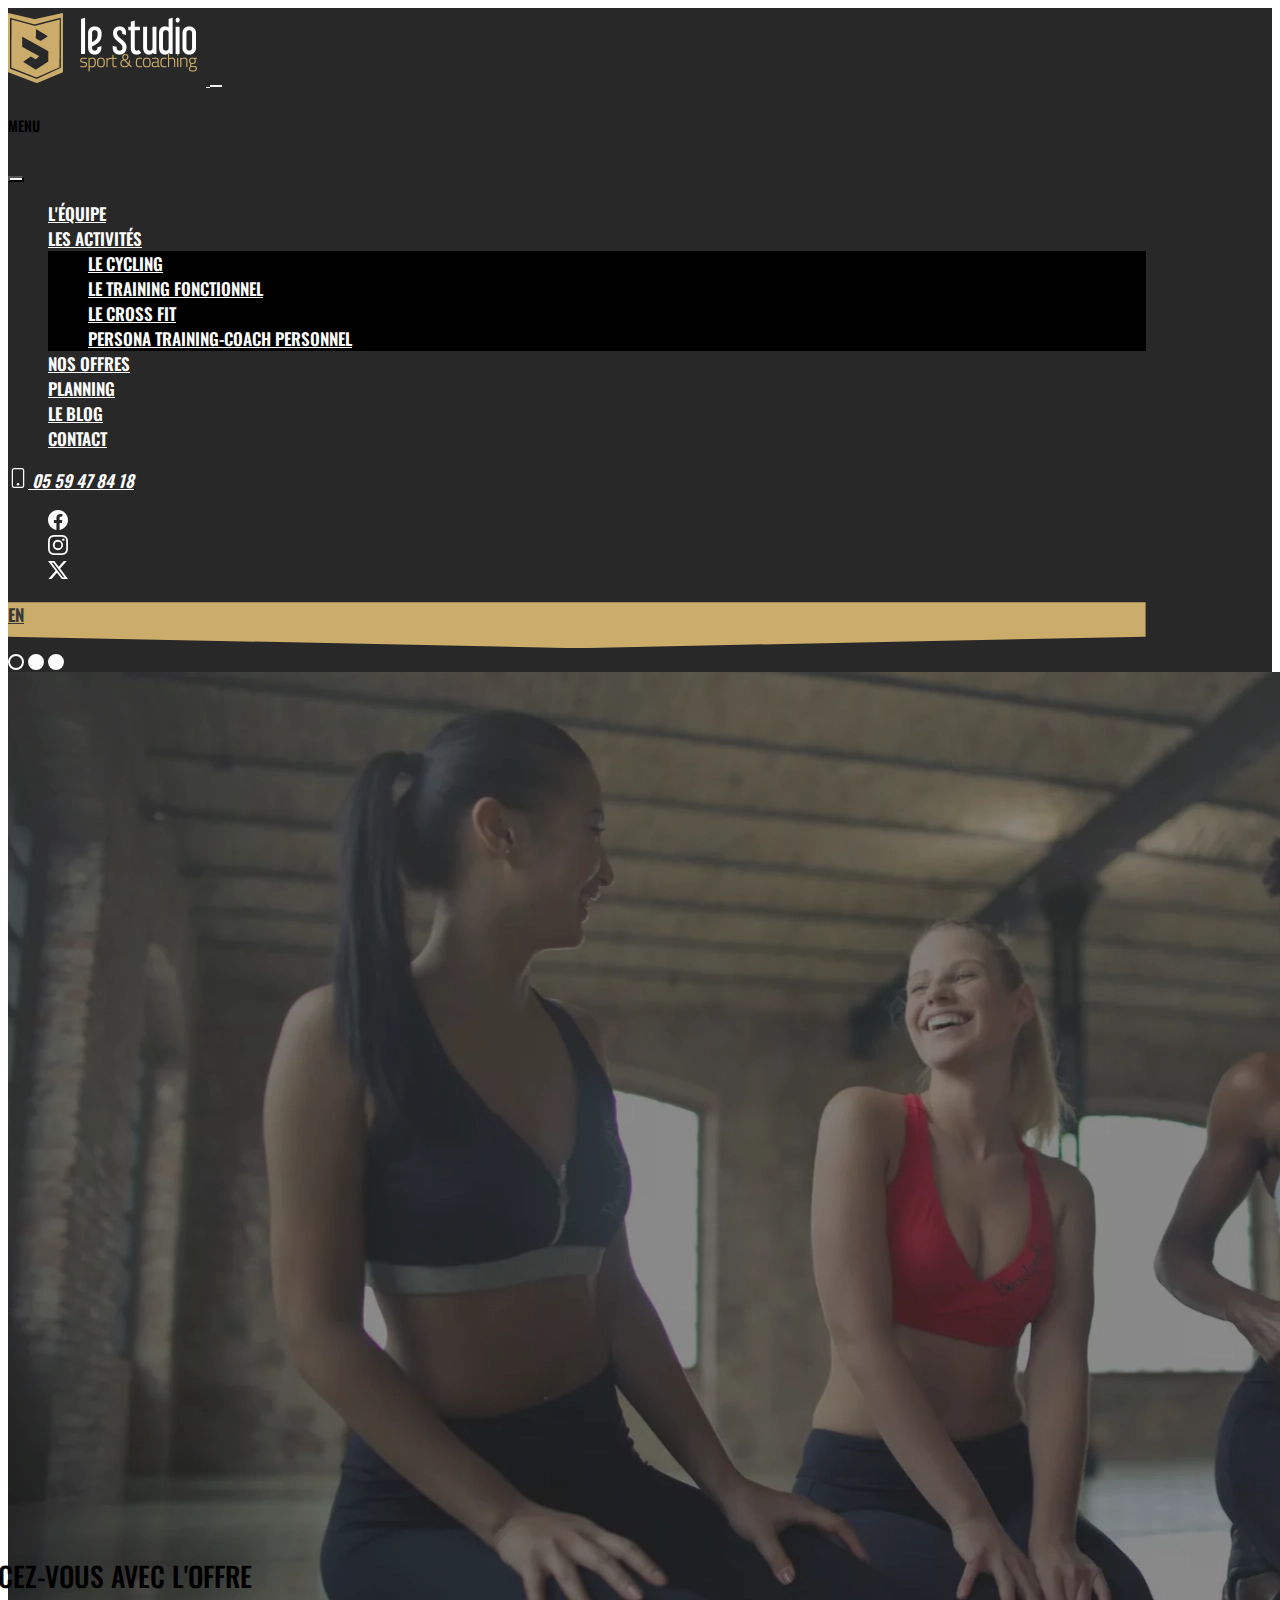
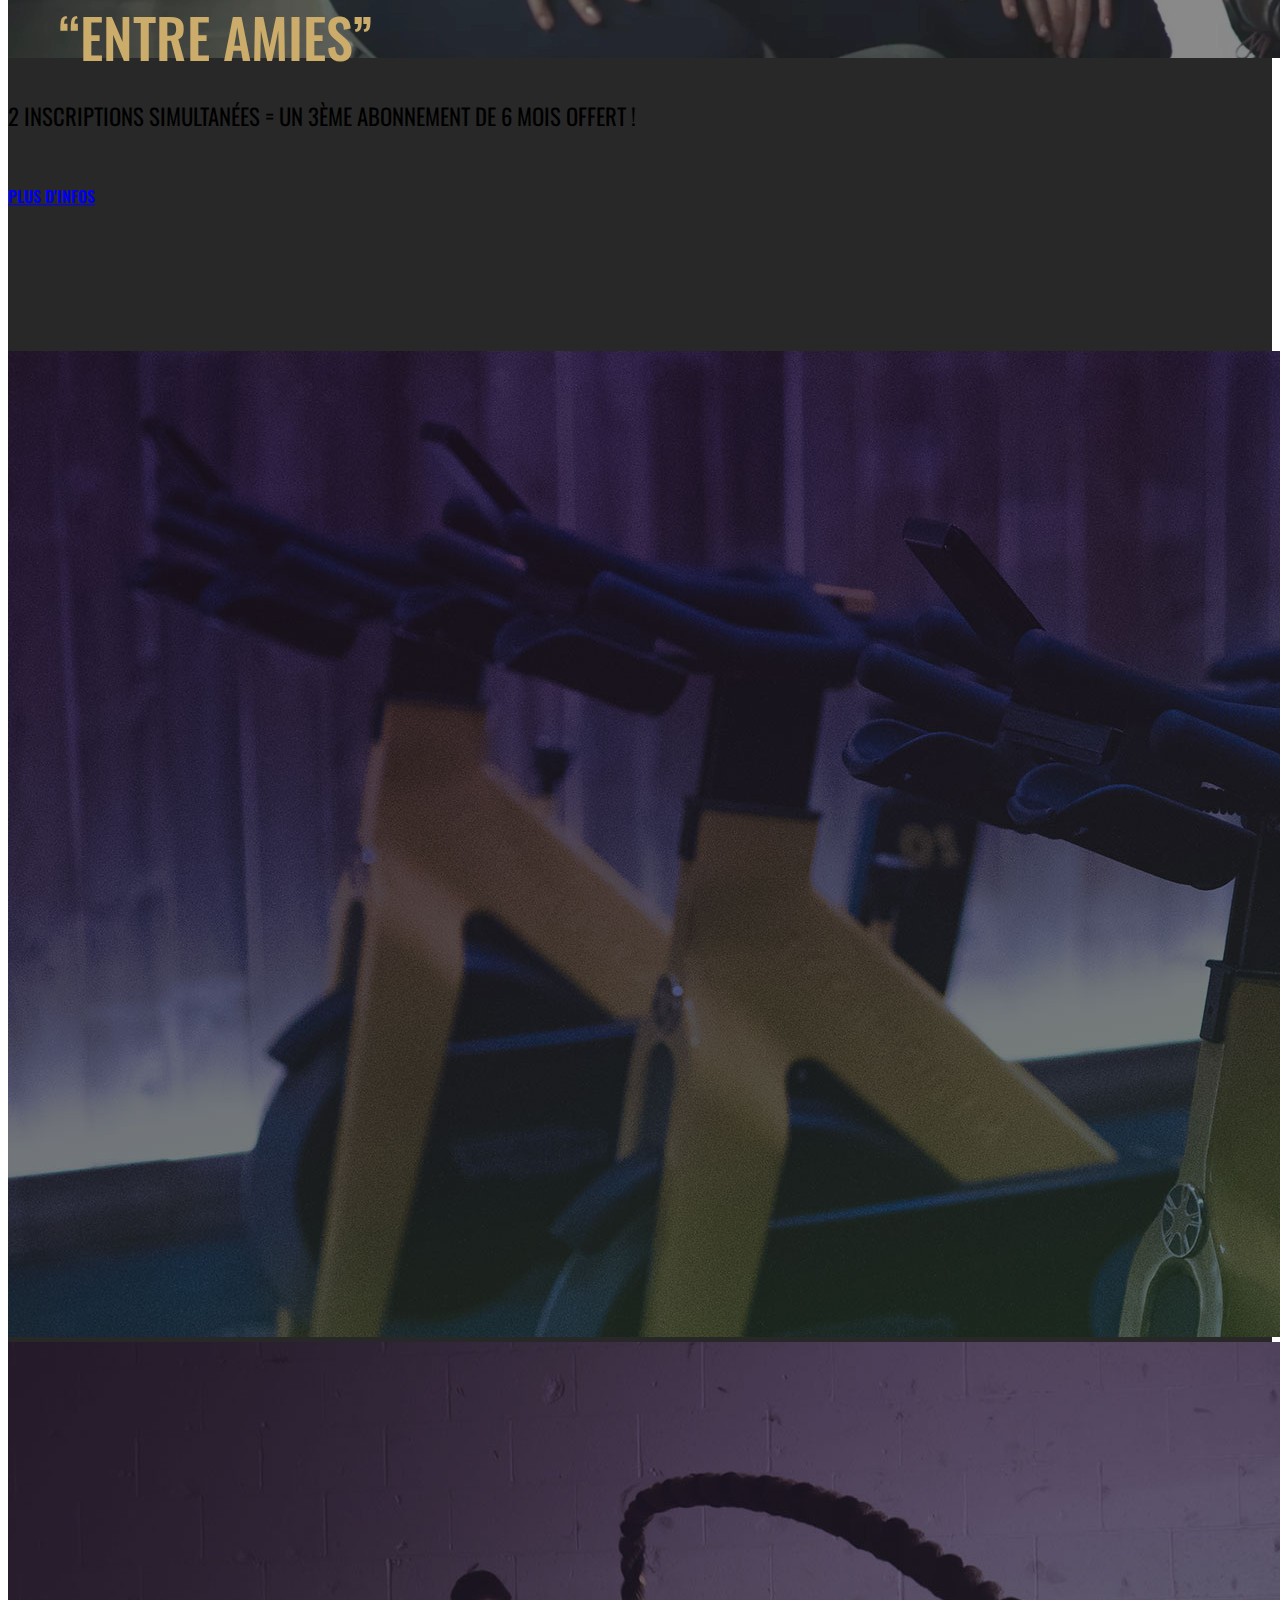
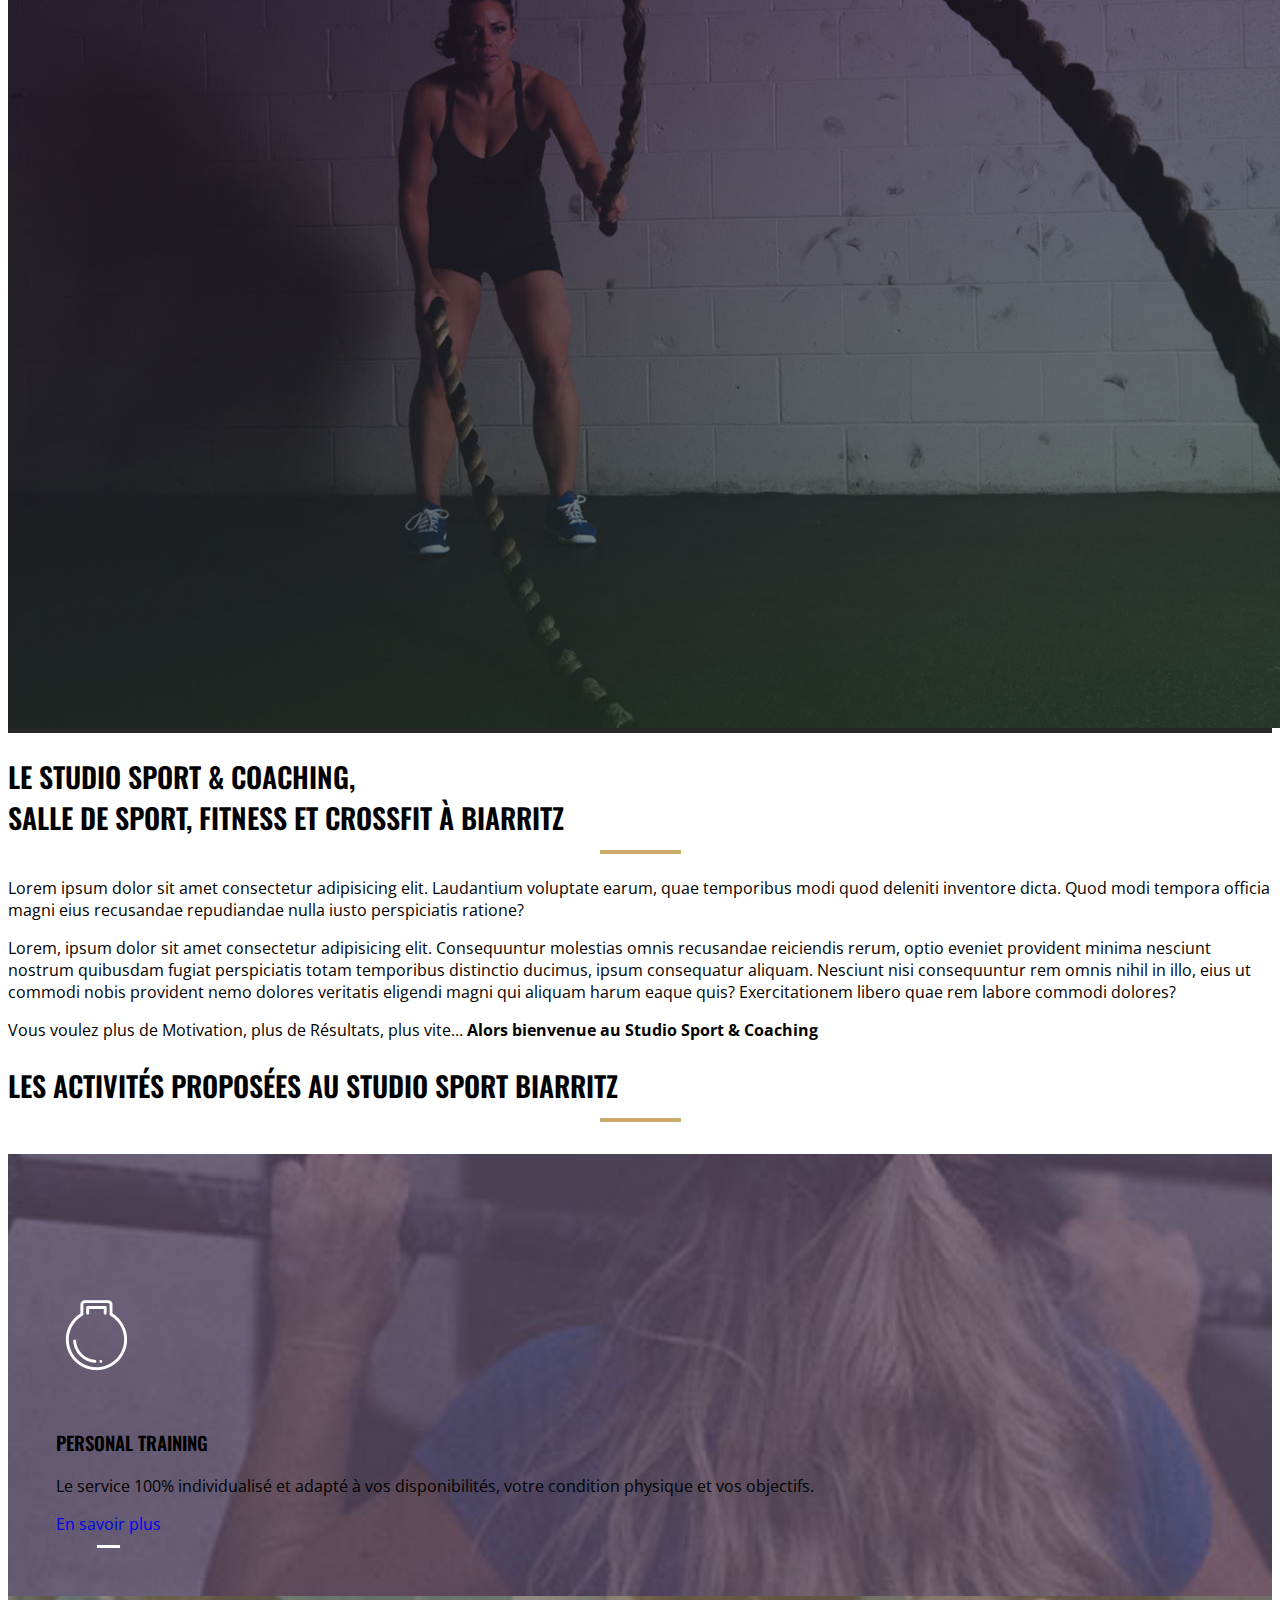
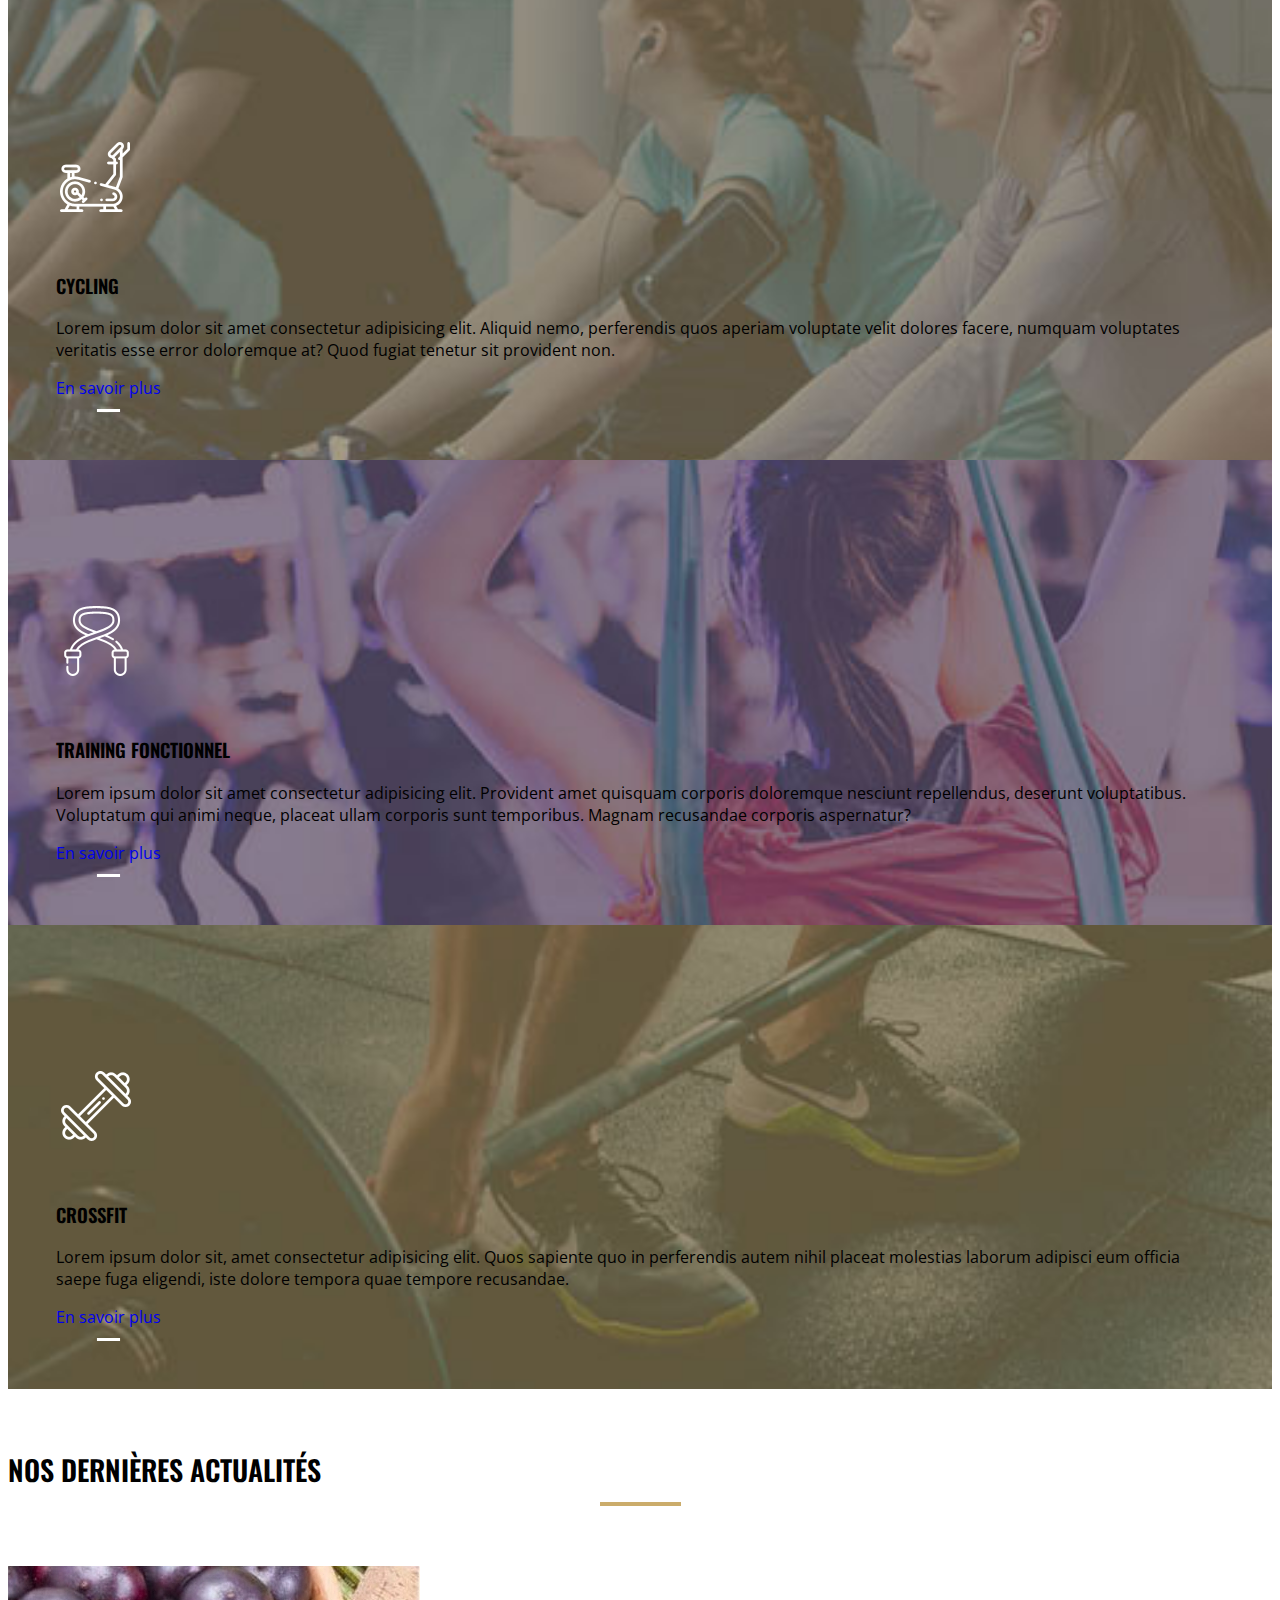
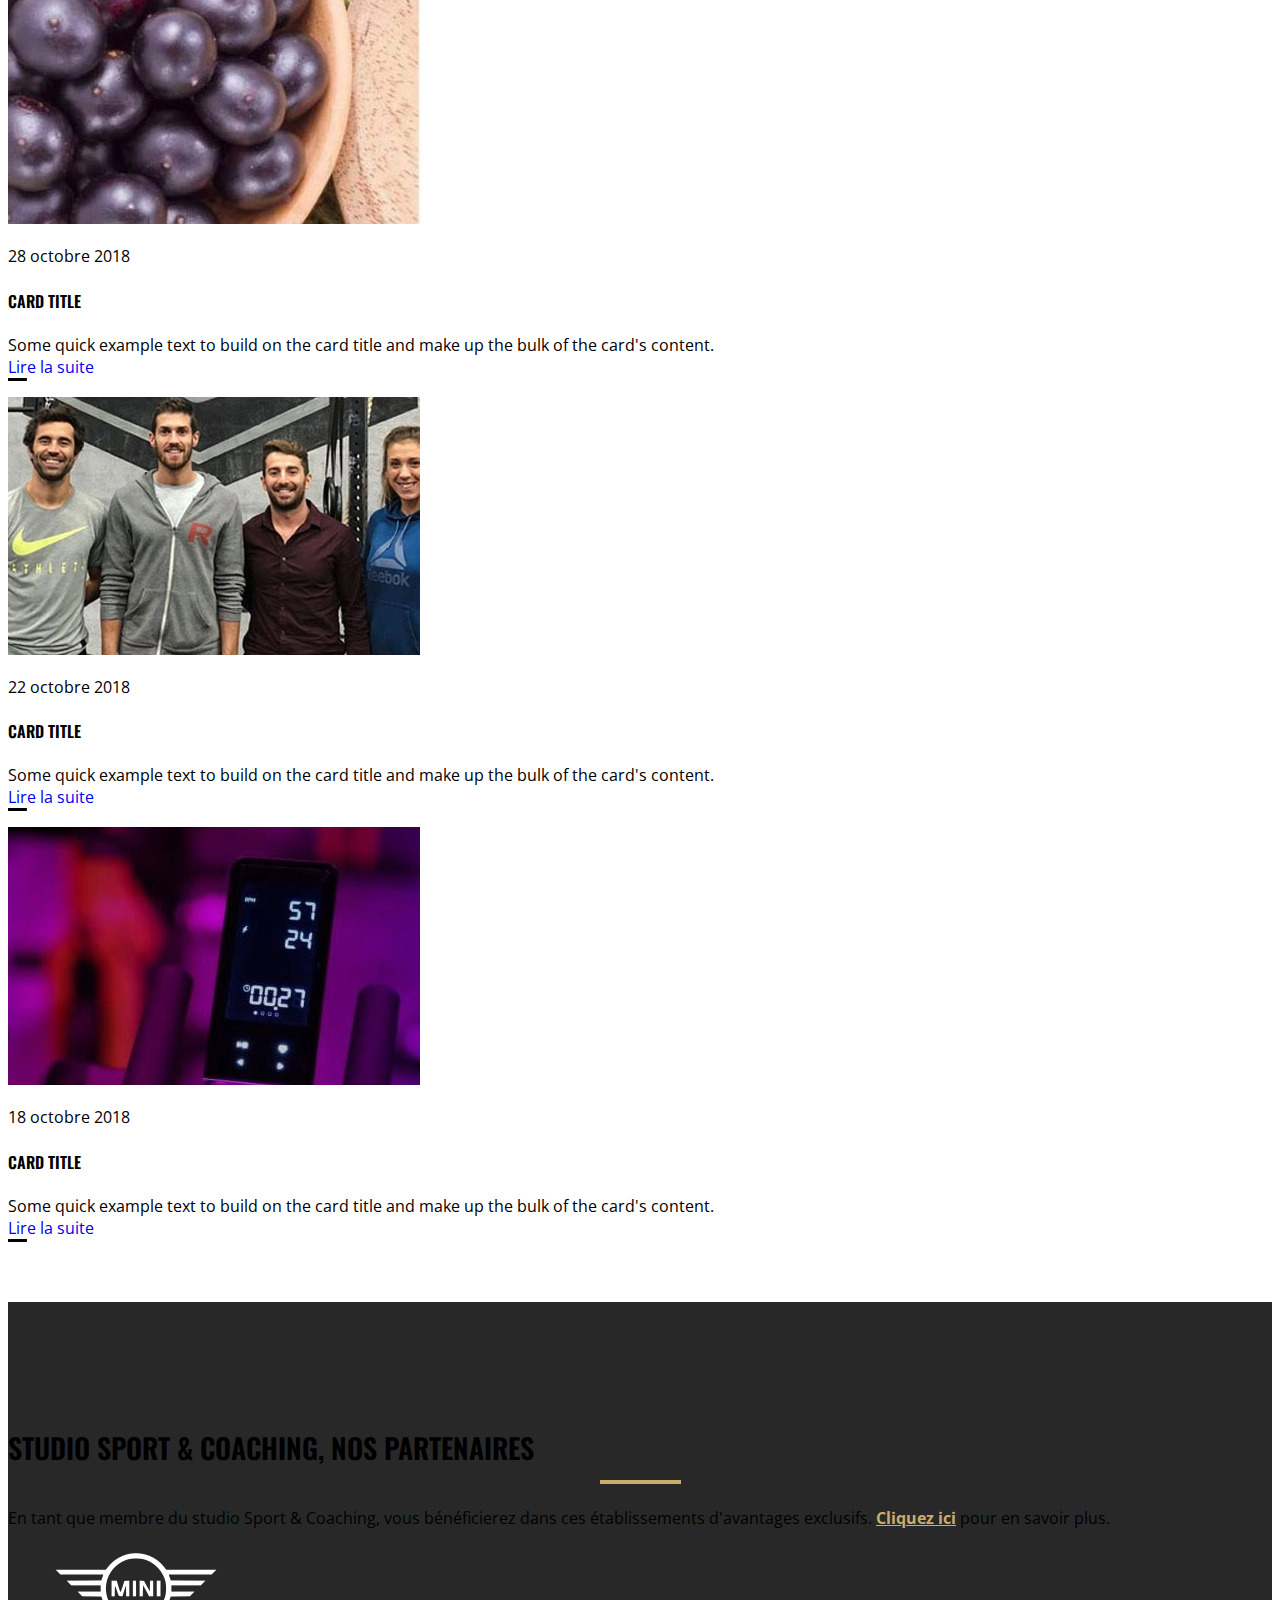
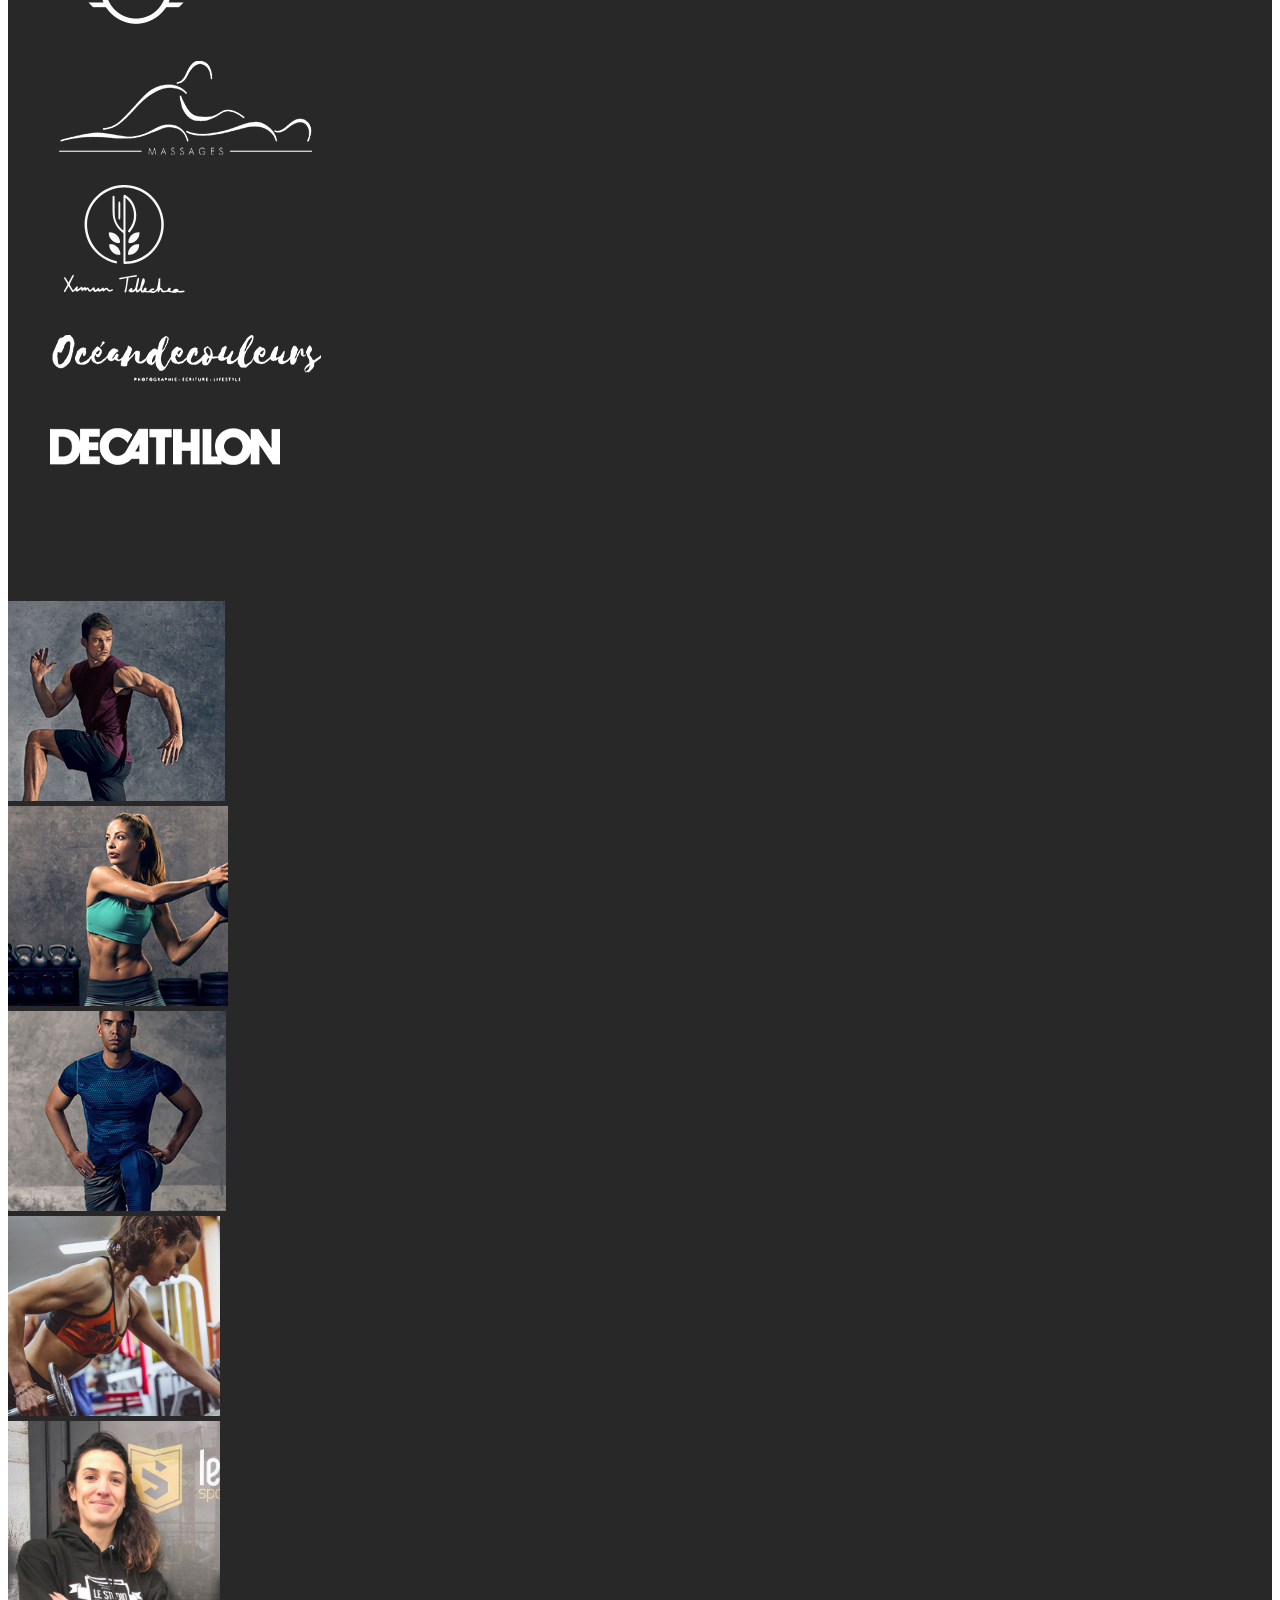
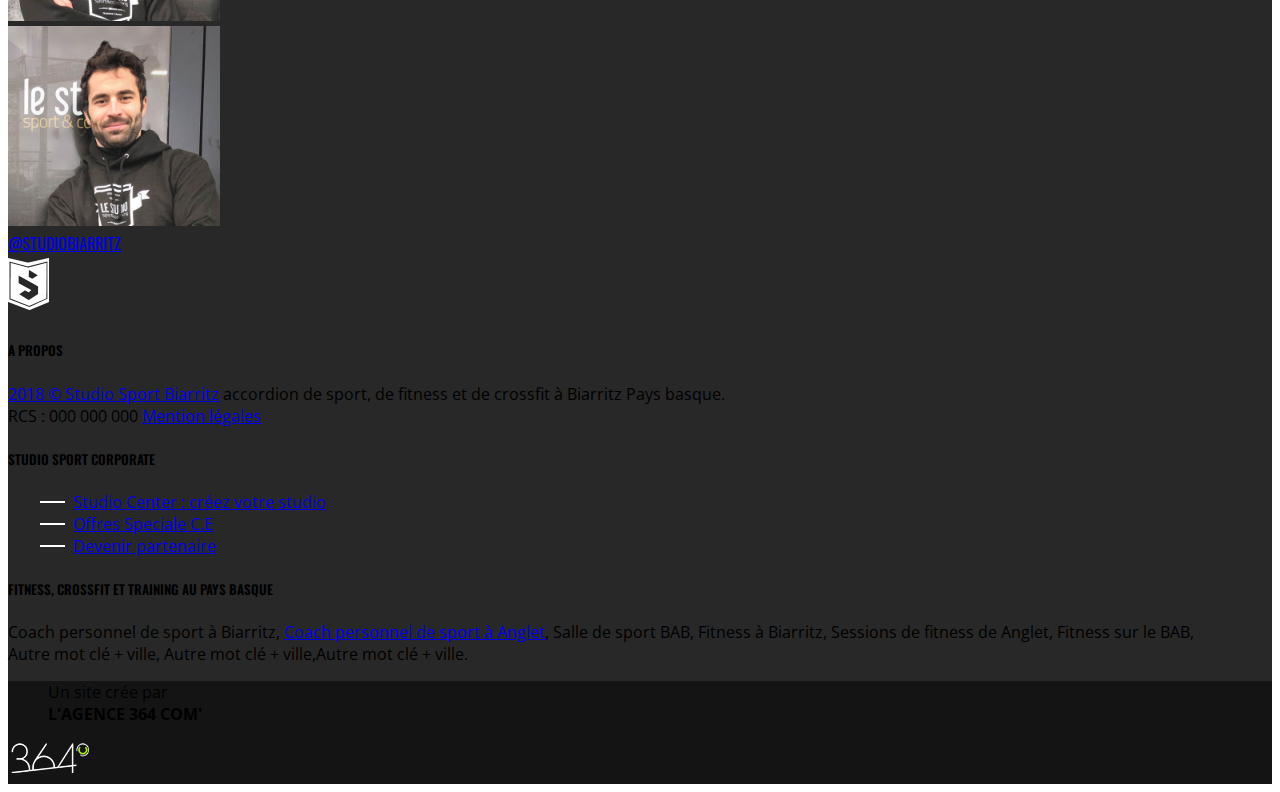
<file: index.html>
<!DOCTYPE html>
<html lang="fr">

<head>
    <meta charset="UTF-8">
    <meta name="viewport" content="width=device-width, initial-scale=1.0">

    <!-- Favicon -->
    <link rel="apple-touch-icon" sizes="180x180" href="./assets/img/icons/apple-touch-icon.png">
    <link rel="icon" type="image/png" sizes="32x32" href="./assets/img/icons/favicon-32x32.png">
    <link rel="icon" type="image/png" sizes="16x16" href="./assets/img/icons/favicon-16x16.png">
    
    <!-- Font Awesome -->
    <link rel="stylesheet" href="https://cdnjs.cloudflare.com/ajax/libs/font-awesome/6.5.1/css/all.min.css" integrity="sha512-DTOQO9RWCH3ppGqcWaEA1BIZOC6xxalwEsw9c2QQeAIftl+Vegovlnee1c9QX4TctnWMn13TZye+giMm8e2LwA==" crossorigin="anonymous" referrerpolicy="no-referrer">

    <!-- Bootstrap Libraries -->
    <link href="https://cdn.jsdelivr.net/npm/bootstrap@5.3.2/dist/css/bootstrap.min.css" rel="stylesheet" integrity="sha384-T3c6CoIi6uLrA9TneNEoa7RxnatzjcDSCmG1MXxSR1GAsXEV/Dwwykc2MPK8M2HN" crossorigin="anonymous">

    <script defer src="https://cdn.jsdelivr.net/npm/bootstrap@5.3.2/dist/js/bootstrap.bundle.min.js" integrity="sha384-C6RzsynM9kWDrMNeT87bh95OGNyZPhcTNXj1NW7RuBCsyN/o0jlpcV8Qyq46cDfL" crossorigin="anonymous"></script>

    <!-- Custom CSS -->
    <link rel="stylesheet" href="./css/style.css">

    <!-- SEO -->
    <title>Le studio, sport & coaching - Accueil</title>
    <meta name="Description" content="La salle de sport Le Studio est situé sur Biarritz dans le department 64 proche de la mer, des cours de TRX et Crossfit vous serons proposer et plusieur machines de haute technologie et de performance.">
    <meta name="keywords" content="Salle de sport,Fitness,Entraînement,Cours de fitness,Musculation,Remise en forme,Coaching sportif,Programme d'entraînement,Gym,Exercices,Entraînement personnel,Cardio,Entraînement en groupe,Bien-être,Santé et fitness,Salle de musculation">
</head>

<body>
    <!-- Haut de page -->
    <header class="bg-darkbrown">
        <div class="nav_container position-relative w-90 m-auto fw-normal text-uppercase">
            <nav class="navbar navbar-expand-xl w-100 position-absolute z-2 pt-0">
                <div class="container-fluid">
                    <a class="navbar-brand m-0 p-0" href="index.html" aria-current="page">
                        <picture>
                            <source media="(min-width: 576px)" srcset="./assets/img/logo.png">
                            <img src="./assets/img/logo_small.webp" alt="Le studio, sport & coaching">
                        </picture>

                        <!-- Avec Bootstrap -->
                        <!-- <img class="d-none d-sm-block" src="./assets/img/logo.png" alt="Le studio, sport & coaching">
                        <img class="d-block d-sm-none" src="./assets/img/logo_small.webp" alt="Le studio, sport & coaching"> -->
                    </a>

                    <button class="navbar-toggler" type="button" data-bs-toggle="offcanvas"
                        data-bs-target="#offcanvasNavbar" aria-controls="offcanvasNavbar"
                        aria-label="Toggle navigation">
                        <span class="navbar-toggler-icon"></span>
                    </button>

                    <div class="offcanvas offcanvas-end" tabindex="-1" id="offcanvasNavbar"
                        aria-labelledby="offcanvasNavbarLabel">
                        <div class="offcanvas-header">
                            <h5 class="offcanvas-title text-white-50" id="offcanvasNavbarLabel">Menu</h5>
                            <button type="button" class="btn-close" data-bs-dismiss="offcanvas" aria-label="Close"></button>
                        </div>
                        <div class="offcanvas-body justify-content-around">
                            <ul class="navbar-nav navbar-gold-hover-color">
                                <li class="nav-item">
                                    <a class="nav-link py-custom px-4 text-nowrap" href="404.html">L'équipe</a>
                                </li>
                                <li class="nav-item dropdown">
                                    <a class="nav-link py-custom px-4 text-nowrap" href="404.html" role="button" data-bs-toggle="dropdown" aria-expanded="false">
                                        Les activités
                                    </a>
                                    <ul class="dropdown-menu dropdown-black-bg rounded-0 mt-0 link-hover-gold">
                                        <li><a class="dropdown-item bg-transparent" href="404.html">Le cycling</a></li>
                                        <li><a class="dropdown-item bg-transparent" href="presentation.html">Le training fonctionnel</a></li>
                                        <li><a class="dropdown-item bg-transparent" href="404.html">Le cross fit</a></li>
                                        <li><a class="dropdown-item bg-transparent" href="404.html">Persona training-coach personnel</a></li>
                                    </ul>
                                </li>
                                <li class="nav-item"><a class="nav-link py-custom px-4 text-nowrap" href="404.html">Nos offres</a></li>
                                <li class="nav-item"><a class="nav-link py-custom px-4 text-nowrap" href="404.html">Planning</a></li>
                                <li class="nav-item"><a class="nav-link py-custom px-4 text-nowrap" href="404.html">Le Blog</a></li>
                                <li class="nav-item"><a class="nav-link py-custom px-4 text-nowrap" href="contact.html">Contact</a></li>
                            </ul>

                            <address class="navbar-nav d-none d-xxl-flex align-items-center link-hover-gold">
                                <div class="nav-item">
                                    <a class="nav-link d-flex align-items-center column-gap-1 p-0" href="tel:+33559478418">
                                        <svg xmlns="http://www.w3.org/2000/svg" fill="currentColor" class="bi bi-phone" viewBox="0 0 16 16">
                                            <path d="M11 1a1 1 0 0 1 1 1v12a1 1 0 0 1-1 1H5a1 1 0 0 1-1-1V2a1 1 0 0 1 1-1zM5 0a2 2 0 0 0-2 2v12a2 2 0 0 0 2 2h6a2 2 0 0 0 2-2V2a2 2 0 0 0-2-2z" />
                                            <path d="M8 14a1 1 0 1 0 0-2 1 1 0 0 0 0 2" />
                                        </svg> <span>05 59 47 84 18</span>
                                    </a>
                                </div>
                            </address>

                            <ul class="navbar-nav d-none d-xl-flex align-items-center column-gap-2 link-hover-gold">
                                <li class="nav-item">
                                    <a class="nav-link d-flex p-0" href="404.html">
                                        <svg xmlns="http://www.w3.org/2000/svg" fill="currentColor"
                                            class="bi bi-facebook" viewBox="0 0 16 16">
                                            <path d="M16 8.049c0-4.446-3.582-8.05-8-8.05C3.58 0-.002 3.603-.002 8.05c0 4.017 2.926 7.347 6.75 7.951v-5.625h-2.03V8.05H6.75V6.275c0-2.017 1.195-3.131 3.022-3.131.876 0 1.791.157 1.791.157v1.98h-1.009c-.993 0-1.303.621-1.303 1.258v1.51h2.218l-.354 2.326H9.25V16c3.824-.604 6.75-3.934 6.75-7.951" />
                                        </svg>
                                    </a>
                                </li>
                                <li class="nav-item">
                                    <a class="nav-link d-flex p-0" href="404.html">
                                        <svg xmlns="http://www.w3.org/2000/svg" fill="currentColor"
                                            class="bi bi-instagram" viewBox="0 0 16 16">
                                            <path d="M8 0C5.829 0 5.556.01 4.703.048 3.85.088 3.269.222 2.76.42a3.917 3.917 0 0 0-1.417.923A3.927 3.927 0 0 0 .42 2.76C.222 3.268.087 3.85.048 4.7.01 5.555 0 5.827 0 8.001c0 2.172.01 2.444.048 3.297.04.852.174 1.433.372 1.942.205.526.478.972.923 1.417.444.445.89.719 1.416.923.51.198 1.09.333 1.942.372C5.555 15.99 5.827 16 8 16s2.444-.01 3.298-.048c.851-.04 1.434-.174 1.943-.372a3.916 3.916 0 0 0 1.416-.923c.445-.445.718-.891.923-1.417.197-.509.332-1.09.372-1.942C15.99 10.445 16 10.173 16 8s-.01-2.445-.048-3.299c-.04-.851-.175-1.433-.372-1.941a3.926 3.926 0 0 0-.923-1.417A3.911 3.911 0 0 0 13.24.42c-.51-.198-1.092-.333-1.943-.372C10.443.01 10.172 0 7.998 0h.003zm-.717 1.442h.718c2.136 0 2.389.007 3.232.046.78.035 1.204.166 1.486.275.373.145.64.319.92.599.28.28.453.546.598.92.11.281.24.705.275 1.485.039.843.047 1.096.047 3.231s-.008 2.389-.047 3.232c-.035.78-.166 1.203-.275 1.485a2.47 2.47 0 0 1-.599.919c-.28.28-.546.453-.92.598-.28.11-.704.24-1.485.276-.843.038-1.096.047-3.232.047s-2.39-.009-3.233-.047c-.78-.036-1.203-.166-1.485-.276a2.478 2.478 0 0 1-.92-.598 2.48 2.48 0 0 1-.6-.92c-.109-.281-.24-.705-.275-1.485-.038-.843-.046-1.096-.046-3.233 0-2.136.008-2.388.046-3.231.036-.78.166-1.204.276-1.486.145-.373.319-.64.599-.92.28-.28.546-.453.92-.598.282-.11.705-.24 1.485-.276.738-.034 1.024-.044 2.515-.045v.002zm4.988 1.328a.96.96 0 1 0 0 1.92.96.96 0 0 0 0-1.92zm-4.27 1.122a4.109 4.109 0 1 0 0 8.217 4.109 4.109 0 0 0 0-8.217zm0 1.441a2.667 2.667 0 1 1 0 5.334 2.667 2.667 0 0 1 0-5.334" />
                                        </svg>
                                    </a>
                                </li>
                                <li class="nav-item">
                                    <a class="nav-link d-flex p-0" href="404.html">
                                        <svg xmlns="http://www.w3.org/2000/svg" fill="currentColor"
                                            class="bi bi-twitter-x" viewBox="0 0 16 16">
                                            <path d="M12.6.75h2.454l-5.36 6.142L16 15.25h-4.937l-3.867-5.07-4.425 5.07H.316l5.733-6.57L0 .75h5.063l3.495 4.633L12.601.75Zm-.86 13.028h1.36L4.323 2.145H2.865l8.875 11.633Z" />
                                        </svg>
                                    </a>
                                </li>
                            </ul>

                            <div class="lang d-flex justify-content-center align-items-center mt-5 mt-xl-0 pb-2 px-2 bg-gold">
                                <a href="404.html" class="link-goldgrey fw-semibold">EN</a>
                            </div>
                        </div>
                    </div>
                </div>
            </nav>
        </div>

        <!-- Carousel -->
        <div id="carouselExampleIndicators" class="carousel slide d-none d-md-block">
            <div class="carousel-indicators circle-indicators z-1">
                <button type="button" data-bs-target="#carouselExampleIndicators" data-bs-slide-to="0" class="active" aria-current="true" aria-label="Slide 1"></button>
                <button type="button" data-bs-target="#carouselExampleIndicators" data-bs-slide-to="1" aria-label="Slide 2"></button>
                <button type="button" data-bs-target="#carouselExampleIndicators" data-bs-slide-to="2" aria-label="Slide 3"></button>
            </div>
            <div class="carousel-inner">
                <div class="carousel-item active">
                    <img src="./assets/img/slider/slide_1_clean.webp" class="d-block w-100" alt="Slide 1">
                    <div class="carousel-caption d-none d-md-block">
                        <h1 class="title-custom mb-lg-5">Lancez-vous avec l'offre <span>“Entre Amies”</span></h1>
                        <p class="subtitle-custom mb-lg-5">2 inscriptions simultanées = Un 3ème abonnement de 6 mois offert !</p>
                        <p class="call-to-action mt-lg-5"><a class="btn btn-lg btn-outline-light border-2 rounded-0" href="404.html">Plus d'infos</a></p>
                    </div>
                </div>
                <div class="carousel-item">
                    <img src="./assets/img/slider/slide_2.jpg" class="d-block w-100" alt="Slide 2">
                </div>
                <div class="carousel-item">
                    <img src="./assets/img/slider/slide_3.jpg" class="d-block w-100" alt="Slide 3">
                </div>
            </div>
        </div>
    </header>

    <main class="pt-5">
        <section class="container mt-3 mb-5 px-4 px-sm-0">
            <h2 class="text-center mb-5">Le studio sport & coaching,<br> salle de sport, fitness et crossfit à Biarritz</h2>
            <p>
                Lorem ipsum dolor sit amet consectetur adipisicing elit. Laudantium voluptate earum, quae temporibus modi
                quod deleniti inventore dicta. Quod modi tempora officia magni eius recusandae repudiandae nulla iusto
                perspiciatis ratione?
            </p>
            <p>
                Lorem, ipsum dolor sit amet consectetur adipisicing elit. Consequuntur molestias omnis recusandae
                reiciendis rerum, optio eveniet provident minima nesciunt nostrum quibusdam fugiat perspiciatis totam
                temporibus distinctio ducimus, ipsum consequatur aliquam.
                Nesciunt nisi consequuntur rem omnis nihil in illo, eius ut commodi nobis provident nemo dolores
                veritatis eligendi magni qui aliquam harum eaque quis? Exercitationem libero quae rem labore commodi
                dolores?
            </p>
            <p>
                Vous voulez plus de Motivation, plus de Résultats, plus vite... 
                <strong>Alors bienvenue au Studio Sport & Coaching</strong>
            </p>
        </section>

        <section class="mt-3 mb-6">
            <h2 class="text-center mb-4-custom">Les activités proposées au studio sport biarritz</h2>
            <div class="activs row g-0 text-center text-white">
                <div class="activs-01 col-md-12 col-lg-6 col-xl-3">
                    <img src="./assets/img/activites/icon_poids.png" alt="Icone Poids">
                    <h3>Personal Training</h3>
                    <p>
                        Le service 100% individualisé et adapté à vos disponibilités, votre condition physique
                        et vos objectifs.
                    </p>
                    <a href="404.html" class="text-uppercase text-white fw-bold tdu-transform-scale tdu-white">En savoir plus</a>
                </div>
                <div class="activs-02 col-md-12 col-lg-6 col-xl-3">
                    <img src="./assets/img/activites/icon_velo.png" alt="Icone Velo d'appartement">
                    <h3>Cycling</h3>
                    <p>
                        Lorem ipsum dolor sit amet consectetur adipisicing elit. Aliquid nemo, perferendis quos aperiam
                        voluptate velit dolores facere, numquam voluptates veritatis esse error doloremque at? Quod
                        fugiat tenetur sit provident non.
                    </p>
                    <a href="404.html" class="text-uppercase text-white fw-bold tdu-transform-scale tdu-white">En savoir plus</a>
                </div>
                <div class="activs-03 col-md-12 col-lg-6 col-xl-3">
                    <img src="./assets/img/activites/icon_corde.png" alt="Icone corde à sauter">
                    <h3>Training fonctionnel</h3>
                    <p>
                        Lorem ipsum dolor sit amet consectetur adipisicing elit. Provident amet quisquam corporis
                        doloremque nesciunt repellendus, deserunt voluptatibus. Voluptatum qui animi neque, placeat
                        ullam corporis sunt temporibus. Magnam recusandae corporis aspernatur?
                    </p>
                    <a href="404.html" class="text-uppercase text-white fw-bold tdu-transform-scale tdu-white">En savoir plus</a>
                </div>
                <div class="activs-04 col-md-12 col-lg-6 col-xl-3">
                    <img src="./assets/img/activites/icon_alter.png" alt="Icone Altère">
                    <h3>Crossfit</h3>
                    <p>
                        Lorem ipsum dolor sit, amet consectetur adipisicing elit. Quos sapiente quo in perferendis autem
                        nihil placeat molestias laborum adipisci eum officia saepe fuga eligendi, iste dolore tempora
                        quae tempore recusandae.
                    </p>
                    <a href="404.html" class="text-uppercase text-white fw-bold tdu-transform-scale tdu-white">En savoir plus</a>
                </div>
            </div>

        </section>

        <section class="container g-sm-0 px-4 px-sm-4 mb-6">
            <h2 class="text-center mb-6">Nos dernières actualités</h2>
            <div class="card-group gap-4">
                <div class="card border-0">
                    <img src="./assets/img/card/home/image_1.webp" class="card-img-top" alt="Description image 1">
                    <div class="card-body px-0 py-5">
                        <p class="card-date text-uppercase fw-bold mb-1"><time datetime="2018-10-28">28 octobre 2018</time></p>
                        <h4 class="card-title mb-4">Card title</h4>
                        <p class="card-text">
                            Some quick example text to build on the card title and make up the bulk of the card's content.<br>
                            <a href="404.html" class="card-link text-uppercase text-black fw-bold tdu-transform-scale tdu-fromLeft">Lire la suite</a>
                        </p>
                    </div>
                </div>
                <div class="card border-0">
                    <img src="./assets/img/card/home/image_2.webp" class="card-img-top" alt="Description image 2">
                    <div class="card-body px-0 py-5">
                        <p class="card-date text-uppercase fw-bold mb-1"><time datetime="2018-10-22">22 octobre 2018</time></p>
                        <h4 class="card-title mb-4">Card title</h4>
                        <p class="card-text">
                            Some quick example text to build on the card title and make up the bulk of
                            the card's content.<br>
                            <a href="404.html" class="card-link text-uppercase text-black fw-bold tdu-transform-scale tdu-fromLeft">Lire la suite</a>
                        </p>

                    </div>
                </div>
                <div class="card border-0">
                    <img src="./assets/img/card/home/image_3.webp" class="card-img-top" alt="Description image 3">
                    <div class="card-body px-0 py-5">
                        <p class="card-date text-uppercase fw-bold mb-1"><time datetime="2018-10-18">18 octobre 2018</time></p>
                        <h4 class="card-title mb-4">Card title</h4>
                        <p class="card-text">
                            Some quick example text to build on the card title and make up the bulk of the card's content.<br>
                            <a href="404.html" class="card-link text-uppercase text-black fw-bold tdu-transform-scale tdu-fromLeft">Lire la suite</a>
                        </p>
                    </div>
                </div>
            </div>
        </section>

        <section class="bg-darkbrown text-white text-center py-10 px-5">
            <h2 class="text-center">Studio sport & coaching, nos partenaires</h2>
            <p class="my-5 link-gold">
                En tant que membre du studio Sport & Coaching, vous bénéficierez dans ces établissements d'avantages exclusifs. <a href="404.html"><strong>Cliquez ici</strong></a> pour en savoir plus.
            </p>
            <div class="d-flex flex-wrap justify-content-center align-items-center gap-5">
                <figure>
                    <img src="./assets/img/partenaires/mini.png" alt="Mini">
                </figure>
                <figure>
                    <img src="./assets/img/partenaires/massage.png" alt="Massage">
                </figure>
                <figure>
                    <img src="./assets/img/partenaires/tellechea.png" alt="Tellechea">
                </figure>
                <figure>
                    <img src="./assets/img/partenaires/ocean.png" alt="Ocean">
                </figure>
                <figure>
                    <img src="./assets/img/partenaires/decathlon.png" alt="Décathlon">
                </figure>
            </div>
        </section>
    </main>

    <!-- Bas de page -->
    <footer class="container-fluid g-0 bg-darkbrown  text-white">
        <div class="insta-slider row align-items-start g-0 position-relative">
            <div class="imgcards col-md-2 position-relative">
                <a href="404.html"><img src="./assets/img/coach/coach_1.jpg" alt="Photo" class="galeriefoot img-fluid w-100"></a>
            </div>
            <div class="imgcards col-md-2 position-relative">
                <a href="404.html"><img src="./assets/img/coach/coach_2.jpg" alt="Photo" class="galeriefoot img-fluid w-100"></a>
            </div>
            <div class="imgcards col-md-2 position-relative">
                <a href="404.html"><img src="./assets/img/coach/coach_3.jpg" alt="Photo" class="galeriefoot img-fluid w-100"></a>
            </div>
            <div class="imgcards col-md-2 position-relative">
                <a href="404.html" class="w-100"><img src="./assets/img/coach/julie-coach-fitness-biarritz.jpg " alt="Photo" class="galeriefoot img-fluid w-100"></a>
            </div>
            <div class="imgcards col-md-2 position-relative">
                <a href="404.html"><img src="./assets/img/coach/elise-coach-biarritz-salle-de-sport.jpg " alt="Photo" class="galeriefoot img-fluid w-100"></a>
            </div>
            <div class="imgcards col-md-2 position-relative">
                <a href="404.html"> <img src="./assets/img/coach/julien-coach-biarritz-fitness-studio-sport.jpg" alt="Photo" class="galeriefoot img-fluid w-100"></a>
            </div>
            <a href="404.html" class="btn btn-lg bg-white ff-oswald text-black fw-semibold w-auto position-absolute top-50 start-50 translate-middle px-5 rounded-0">
                @STUDIOBIARRITZ
            </a>
        </div>

        <div class="row justify-content-between my-5 mx-auto container py-5 link-hover-gold">
            <div class="col-lg-3 col-md-6 mb-4 mb-md-0 ">
                <div class="d-flex align-items-center gap-3 mb-2">
                    <img src="./assets/img/logo_footer.png" alt="Photo" class="d-block">
                    <h5 class="text-uppercase d-inline ms-2 mb-2">A PROPOS</h5>
                </div>

                <p class="mb-md-0">
                    <a href="404.html" class="d-block fw-semibold text-decoration-none text-white">2018 © Studio Sport Biarritz</a> accordion  de sport, de fitness et de crossfit à Biarritz Pays basque.<br>
                    RCS : 000 000 000 <a href="404.html" class="d-block text-white fw-semibold">Mention légales</a>
                </p>
            </div>

            <div class="col-lg-3 col-md-6 mb-4 mb-md-0">
                <h5 class="my-3 text-uppercase">STUDIO SPORT CORPORATE</h5>
                <ul class="list-unstyled fw-semibold lh-lg">
                    <li>
                        <!-- <img src="./assets/img/bg_titre_blanc.png" alt="Trait" class="trait"> -->
                        <a href="404.html" class="text-white text-decoration-none line">Studio Center : créez votre studio</a>
                    </li>
                    <li>
                        <!-- <img src="./assets/img/bg_titre_blanc.png" alt="Trait" class="trait"> -->
                        <a href="404.html" class="text-white text-decoration-none line">Offres Speciale C.E</a>
                    </li>
                    <li>
                        <!-- <img src="./assets/img/bg_titre_blanc.png" alt="Trait" class="trait"> -->
                        <a href="404.html" class="text-white text-decoration-none line">Devenir partenaire</a>
                    </li>
                </ul>
            </div>

            <div class="col-lg-6 col-md-6 mb-4 mb-md-0">
                <h5 class="my-3 text-uppercase">FITNESS, CROSSFIT ET TRAINING AU PAYS BASQUE</h5>
                <p class="fw-semibold lh-lg">
                    Coach personnel de sport à Biarritz, <a href="404.html" class="text-white text-decoration-none">Coach personnel de sport à Anglet</a>, 
                    Salle de sport BAB, Fitness à Biarritz, Sessions de fitness de Anglet, Fitness sur le BAB, <br> 
                    Autre mot clé + ville, Autre mot clé + ville,Autre mot clé + ville.
                </p>
            </div>
        </div>

        <!-- Copyright -->
        <div class="d-flex justify-content-center p-3 text-center bg-darkerbrown">
            <ul class="list-unstyled">
                <li>Un site crée par</li>
                <li><strong>L'AGENCE 364 COM'</strong></li>
            </ul>
            <a class="text-white" href="https://www.364communication.com/realisations.html">
                <img src="./assets/img/364.png" alt="Logo société 364">
            </a>
        </div>
    </footer>

</body>
</html>
</file>
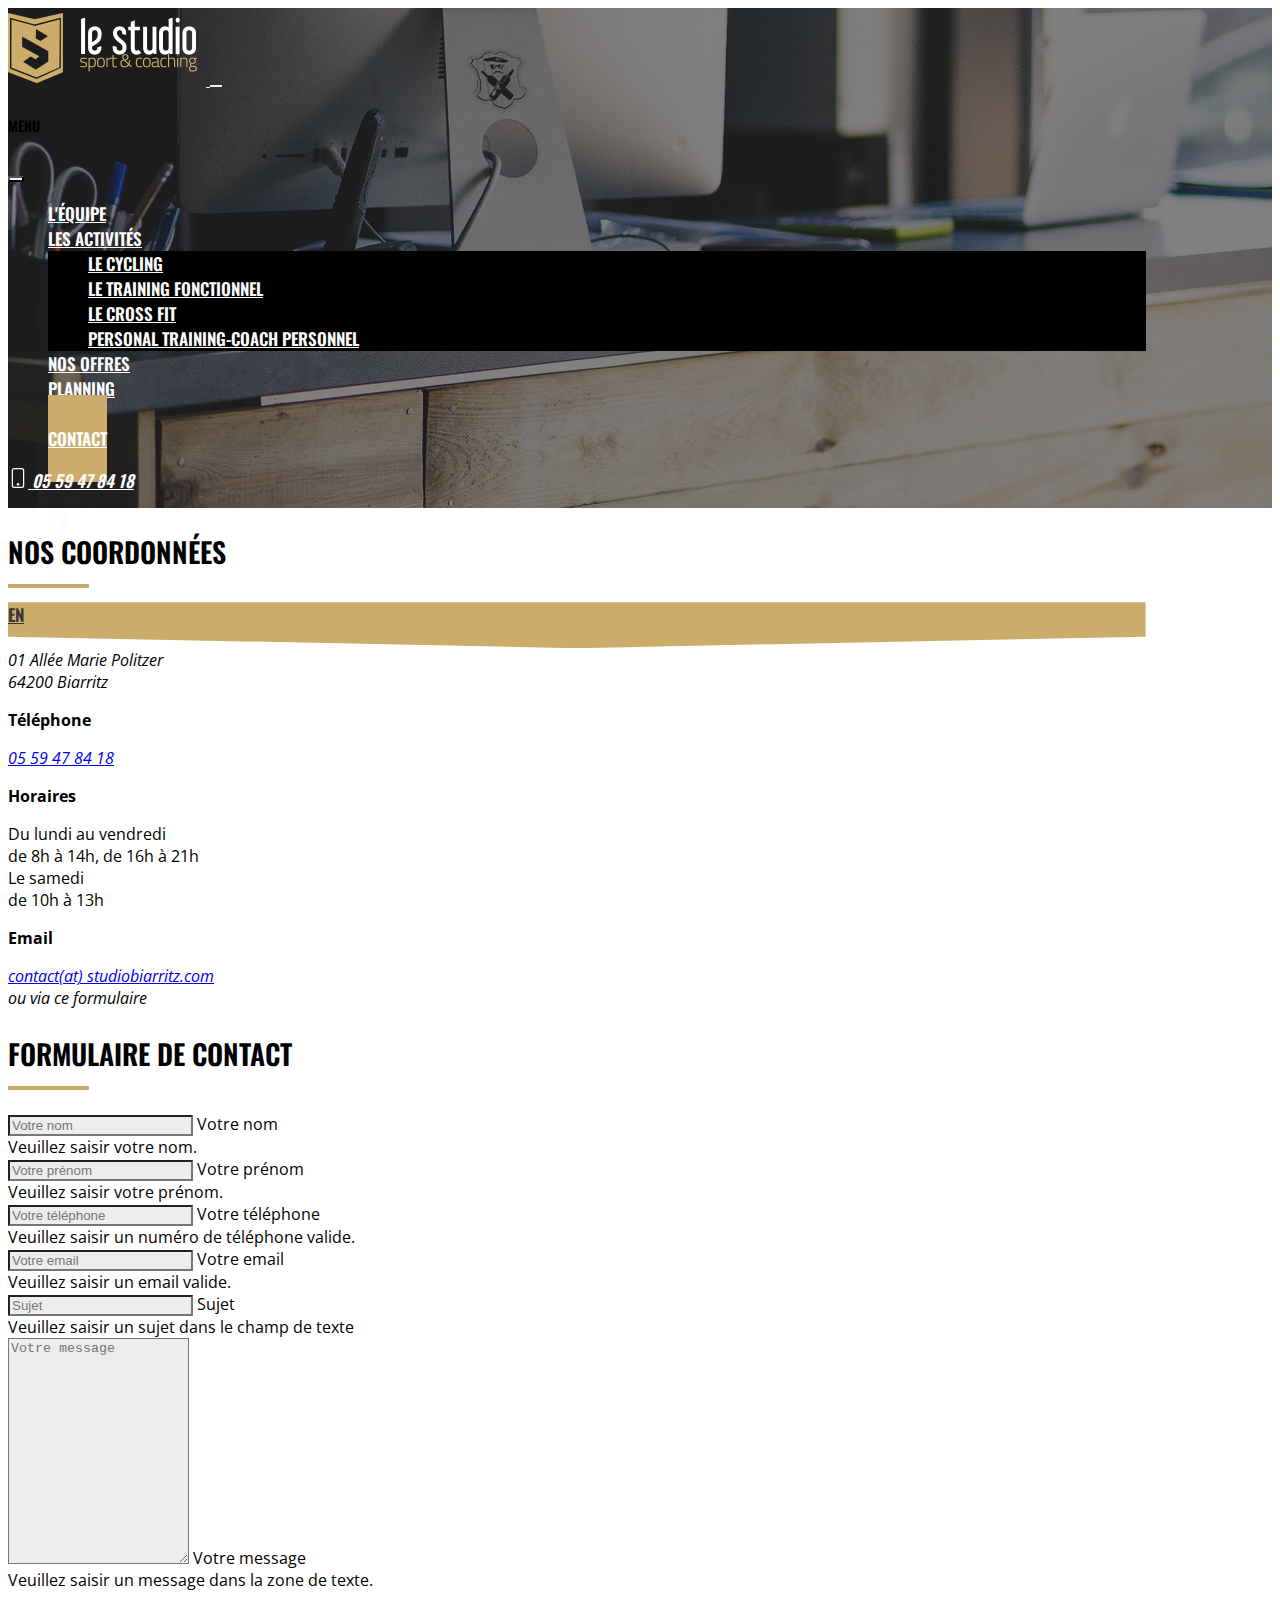
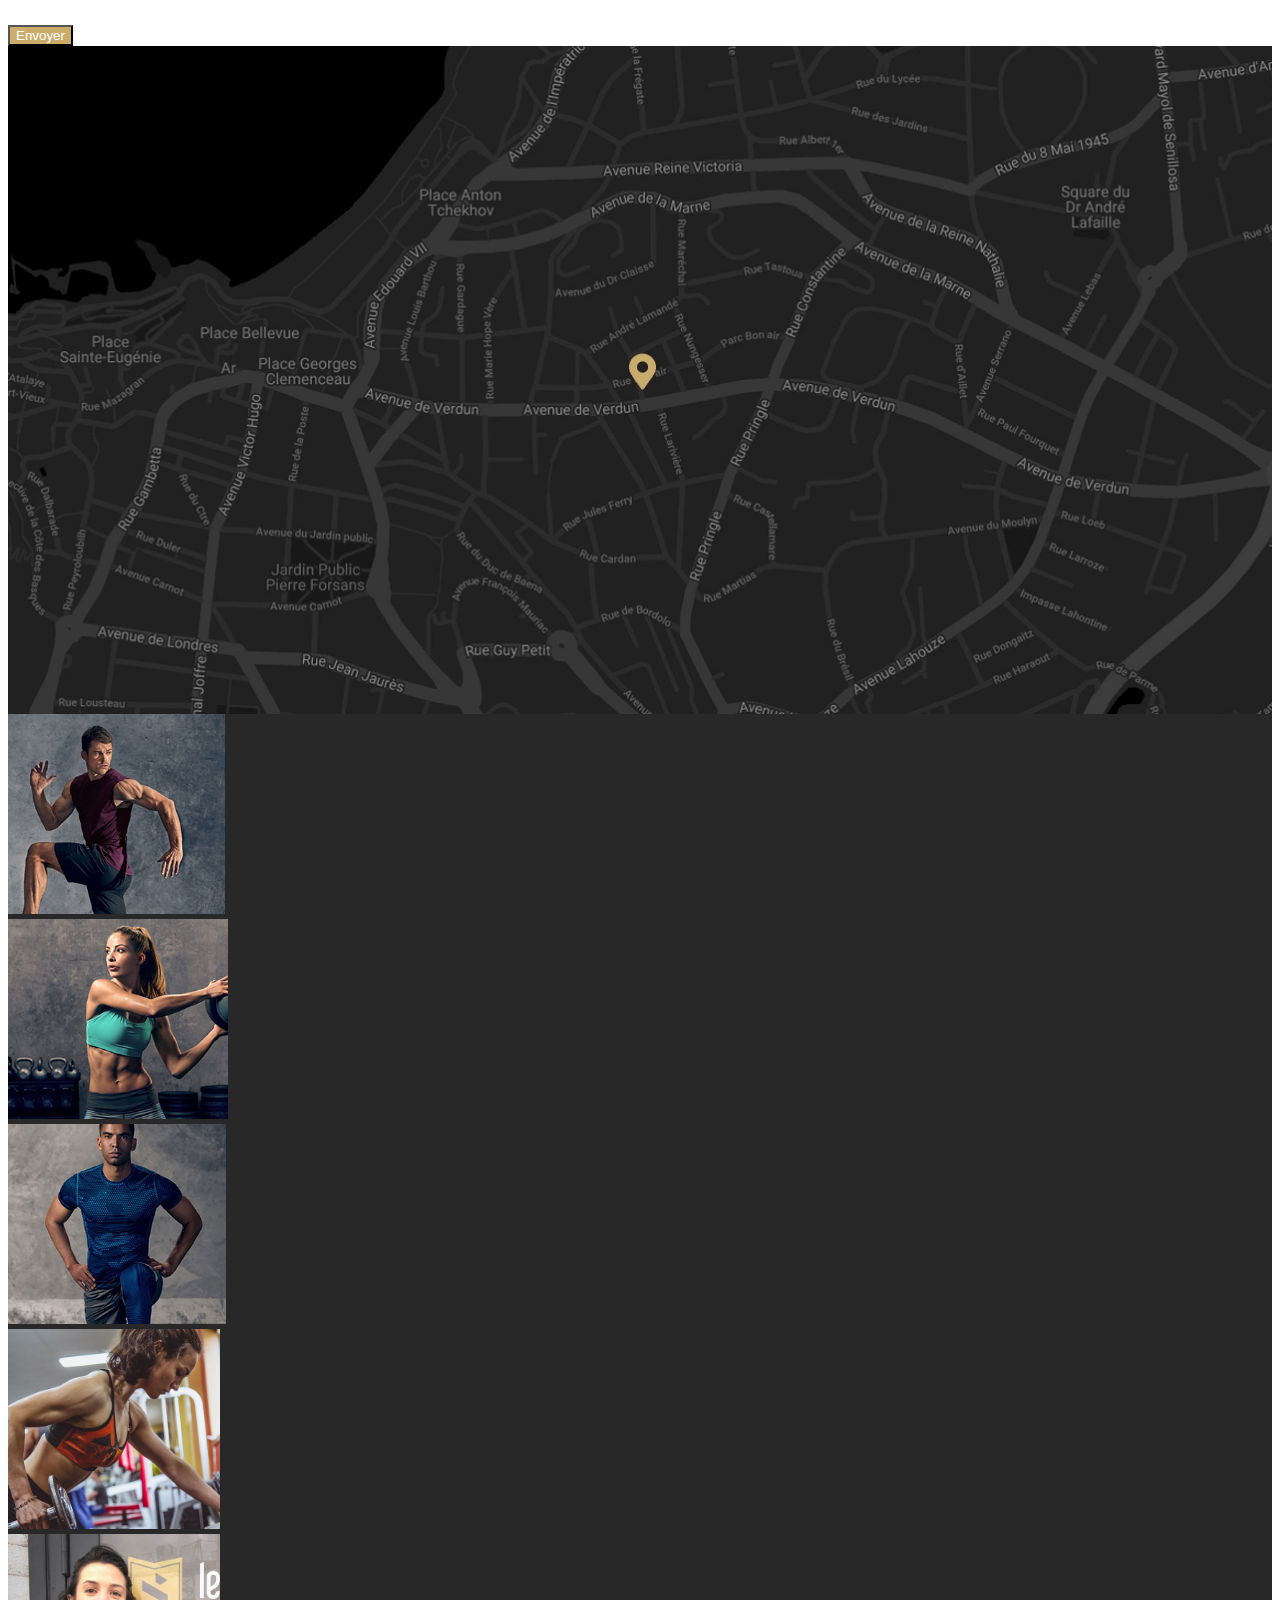
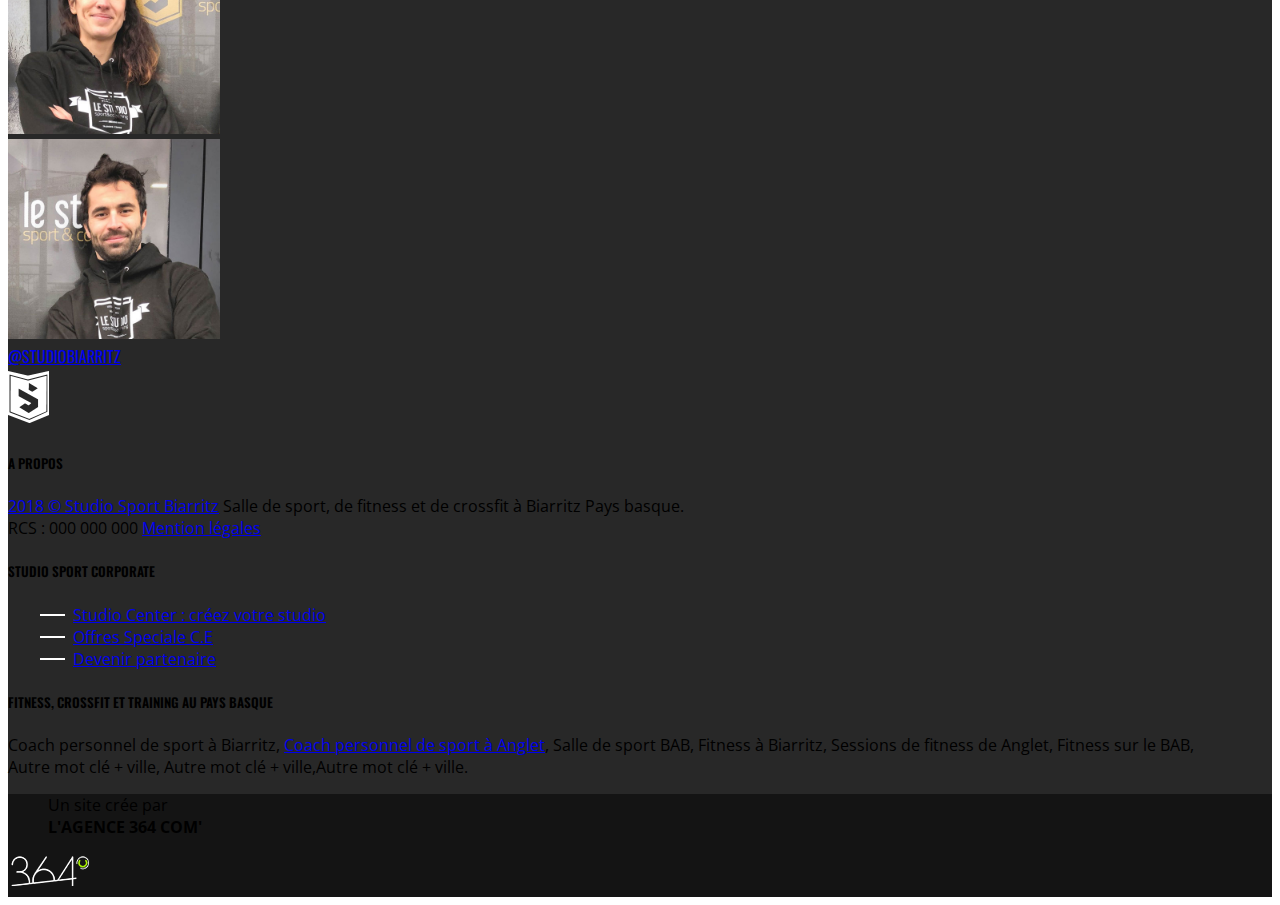
<file: contact.html>
<!DOCTYPE html>
<html lang="fr">

<head>
    <meta charset="UTF-8">
    <meta name="viewport" content="width=device-width, initial-scale=1.0">

    <!-- Favicon -->
    <link rel="apple-touch-icon" sizes="180x180" href="./assets/img/icons/apple-touch-icon.png">
    <link rel="icon" type="image/png" sizes="32x32" href="./assets/img/icons/favicon-32x32.png">
    <link rel="icon" type="image/png" sizes="16x16" href="./assets/img/icons/favicon-16x16.png">

    <!-- Font Awesome -->
    <link rel="stylesheet" href="https://cdnjs.cloudflare.com/ajax/libs/font-awesome/6.5.1/css/all.min.css" integrity="sha512-DTOQO9RWCH3ppGqcWaEA1BIZOC6xxalwEsw9c2QQeAIftl+Vegovlnee1c9QX4TctnWMn13TZye+giMm8e2LwA==" crossorigin="anonymous" referrerpolicy="no-referrer">

    <!-- Bootstrap Libraries -->
    <link href="https://cdn.jsdelivr.net/npm/bootstrap@5.3.2/dist/css/bootstrap.min.css" rel="stylesheet" integrity="sha384-T3c6CoIi6uLrA9TneNEoa7RxnatzjcDSCmG1MXxSR1GAsXEV/Dwwykc2MPK8M2HN" crossorigin="anonymous">

    <script defer src="https://cdn.jsdelivr.net/npm/bootstrap@5.3.2/dist/js/bootstrap.bundle.min.js" integrity="sha384-C6RzsynM9kWDrMNeT87bh95OGNyZPhcTNXj1NW7RuBCsyN/o0jlpcV8Qyq46cDfL" crossorigin="anonymous"></script>

    <!-- SMTP JS -->
    <script defer src="https://smtpjs.com/v3/smtp.js"></script>

    <!-- Custom JS -->
    <script defer src="./js/validations.js"></script>

    <!-- Custom CSS -->
    <link rel="stylesheet" href="./css/style.css">

    <!-- SEO -->
    <title>Le studio, sport & coaching - Accueil</title>
    <meta name="Description" content="La salle de sport Le Studio est situé sur Biarritz dans le department 64 proche de la mer, des cours de TRX et Crossfit vous serons proposer et plusieur machines de haute technologie et de performance.">
    <meta name="keywords" content="Salle de sport,Fitness,Entraînement,Cours de fitness,Musculation,Remise en forme,Coaching sportif,Programme d'entraînement,Gym,Exercices,Entraînement personnel,Cardio,Entraînement en groupe,Bien-être,Santé et fitness,Salle de musculation">
</head>

<body id="contact">
    <!-- Haut de page -->
    <header class="bg-darkbrown">
        <div class="nav_container position-relative w-90 m-auto fw-normal text-uppercase">
            <nav class="navbar navbar-expand-xl w-100 position-absolute z-2 pt-0">
                <div class="container-fluid">
                    <a class="navbar-brand m-0 p-0" href="index.html" aria-current="page">
                        <picture>
                            <source media="(min-width: 576px)" srcset="./assets/img/logo.png">
                            <img src="./assets/img/logo_small.webp" alt="Le studio, sport & coaching">
                        </picture>
                    </a>

                    <button class="navbar-toggler" type="button" data-bs-toggle="offcanvas" data-bs-target="#offcanvasNavbar" aria-controls="offcanvasNavbar" aria-label="Toggle navigation">
                        <span class="navbar-toggler-icon"></span>
                    </button>

                    <div class="offcanvas offcanvas-end" tabindex="-1" id="offcanvasNavbar" aria-labelledby="offcanvasNavbarLabel">
                        <div class="offcanvas-header">
                            <h5 class="offcanvas-title text-white-50" id="offcanvasNavbarLabel">Menu</h5>
                            <button type="button" class="btn-close" data-bs-dismiss="offcanvas" aria-label="Close"></button>
                        </div>
                        <div class="offcanvas-body justify-content-around">
                            <ul class="navbar-nav navbar-gold-hover-color">
                                <li class="nav-item">
                                    <a class="nav-link py-custom px-4 text-nowrap" href="404.html">L'équipe</a>
                                </li>
                                <li class="nav-item dropdown">
                                    <a class="nav-link py-custom px-4 text-nowrap" href="404.html" role="button" data-bs-toggle="dropdown" aria-expanded="false">
                                        Les activités
                                    </a>
                                    <ul class="dropdown-menu dropdown-black-bg rounded-0 mt-0 link-hover-gold">
                                        <li><a class="dropdown-item bg-transparent" href="404.html">Le cycling</a></li>
                                        <li><a class="dropdown-item bg-transparent" href="presentation.html">Le training fonctionnel</a></li>
                                        <li><a class="dropdown-item bg-transparent" href="404.html">Le cross fit</a></li>
                                        <li><a class="dropdown-item bg-transparent" href="404.html">Personal training-coach personnel</a></li>
                                    </ul>
                                </li>
                                <li class="nav-item">
                                    <a class="nav-link py-custom px-4 text-nowrap" href="404.html">Nos offres</a>
                                </li>
                                <li class="nav-item">
                                    <a class="nav-link py-custom px-4 text-nowrap" href="404.html">Planning</a>
                                </li>
                                <li class="nav-item">
                                    <a class="nav-link py-custom px-4 text-nowrap" href="404.html">Le Blog</a>
                                </li>
                                <li class="nav-item">
                                    <a class="nav-link py-custom px-4 text-nowrap active" href="contact.html" aria-current="page">Contact</a>
                                </li>
                            </ul>

                            <address class="navbar-nav d-none d-xxl-flex align-items-center link-hover-gold">
                                <div class="nav-item">
                                    <a class="nav-link d-flex align-items-center column-gap-1 p-0" href="tel:+33559478418">
                                        <svg xmlns="http://www.w3.org/2000/svg" fill="currentColor" class="bi bi-phone"
                                            viewBox="0 0 16 16">
                                            <path d="M11 1a1 1 0 0 1 1 1v12a1 1 0 0 1-1 1H5a1 1 0 0 1-1-1V2a1 1 0 0 1 1-1zM5 0a2 2 0 0 0-2 2v12a2 2 0 0 0 2 2h6a2 2 0 0 0 2-2V2a2 2 0 0 0-2-2z" />
                                            <path d="M8 14a1 1 0 1 0 0-2 1 1 0 0 0 0 2" />
                                        </svg> <span>05 59 47 84 18</span>
                                    </a>
                                </div>
                            </address>

                            <ul class="navbar-nav d-none d-xl-flex align-items-center column-gap-2 link-hover-gold">
                                <li class="nav-item">
                                    <a class="nav-link d-flex p-0" href="404.html">
                                        <svg xmlns="http://www.w3.org/2000/svg" fill="currentColor" class="bi bi-facebook" viewBox="0 0 16 16">
                                            <path d="M16 8.049c0-4.446-3.582-8.05-8-8.05C3.58 0-.002 3.603-.002 8.05c0 4.017 2.926 7.347 6.75 7.951v-5.625h-2.03V8.05H6.75V6.275c0-2.017 1.195-3.131 3.022-3.131.876 0 1.791.157 1.791.157v1.98h-1.009c-.993 0-1.303.621-1.303 1.258v1.51h2.218l-.354 2.326H9.25V16c3.824-.604 6.75-3.934 6.75-7.951" />
                                        </svg>
                                    </a>
                                </li>
                                <li class="nav-item">
                                    <a class="nav-link d-flex p-0" href="404.html">
                                        <svg xmlns="http://www.w3.org/2000/svg" fill="currentColor" class="bi bi-instagram" viewBox="0 0 16 16">
                                            <path d="M8 0C5.829 0 5.556.01 4.703.048 3.85.088 3.269.222 2.76.42a3.917 3.917 0 0 0-1.417.923A3.927 3.927 0 0 0 .42 2.76C.222 3.268.087 3.85.048 4.7.01 5.555 0 5.827 0 8.001c0 2.172.01 2.444.048 3.297.04.852.174 1.433.372 1.942.205.526.478.972.923 1.417.444.445.89.719 1.416.923.51.198 1.09.333 1.942.372C5.555 15.99 5.827 16 8 16s2.444-.01 3.298-.048c.851-.04 1.434-.174 1.943-.372a3.916 3.916 0 0 0 1.416-.923c.445-.445.718-.891.923-1.417.197-.509.332-1.09.372-1.942C15.99 10.445 16 10.173 16 8s-.01-2.445-.048-3.299c-.04-.851-.175-1.433-.372-1.941a3.926 3.926 0 0 0-.923-1.417A3.911 3.911 0 0 0 13.24.42c-.51-.198-1.092-.333-1.943-.372C10.443.01 10.172 0 7.998 0h.003zm-.717 1.442h.718c2.136 0 2.389.007 3.232.046.78.035 1.204.166 1.486.275.373.145.64.319.92.599.28.28.453.546.598.92.11.281.24.705.275 1.485.039.843.047 1.096.047 3.231s-.008 2.389-.047 3.232c-.035.78-.166 1.203-.275 1.485a2.47 2.47 0 0 1-.599.919c-.28.28-.546.453-.92.598-.28.11-.704.24-1.485.276-.843.038-1.096.047-3.232.047s-2.39-.009-3.233-.047c-.78-.036-1.203-.166-1.485-.276a2.478 2.478 0 0 1-.92-.598 2.48 2.48 0 0 1-.6-.92c-.109-.281-.24-.705-.275-1.485-.038-.843-.046-1.096-.046-3.233 0-2.136.008-2.388.046-3.231.036-.78.166-1.204.276-1.486.145-.373.319-.64.599-.92.28-.28.546-.453.92-.598.282-.11.705-.24 1.485-.276.738-.034 1.024-.044 2.515-.045v.002zm4.988 1.328a.96.96 0 1 0 0 1.92.96.96 0 0 0 0-1.92zm-4.27 1.122a4.109 4.109 0 1 0 0 8.217 4.109 4.109 0 0 0 0-8.217zm0 1.441a2.667 2.667 0 1 1 0 5.334 2.667 2.667 0 0 1 0-5.334" />
                                        </svg>
                                    </a>
                                </li>
                                <li class="nav-item">
                                    <a class="nav-link d-flex p-0" href="404.html">
                                        <svg xmlns="http://www.w3.org/2000/svg" fill="currentColor" class="bi bi-twitter-x" viewBox="0 0 16 16">
                                            <path d="M12.6.75h2.454l-5.36 6.142L16 15.25h-4.937l-3.867-5.07-4.425 5.07H.316l5.733-6.57L0 .75h5.063l3.495 4.633L12.601.75Zm-.86 13.028h1.36L4.323 2.145H2.865l8.875 11.633Z" />
                                        </svg>
                                    </a>
                                </li>
                            </ul>

                            <div
                                class="lang d-flex justify-content-center align-items-center mt-5 mt-xl-0 pb-2 px-2 bg-gold">
                                <a href="404.html" class="link-goldgrey fw-semibold">EN</a>
                            </div>
                        </div>
                    </div>
                </div>
            </nav>
        </div>
    </header>

    <main>
        <div class="container py-5">
            <div class="row">
                <aside class="col-12 col-md-4">
                    <section>
                        <h2 class="mb-5 mt-sm-4">Nos coordonnées</h2>
                        <h3 class="mb-1">Studio Sport & Coaching</h3>
                        <address>
                            01 Allée Marie Politzer<br>
                            64200 Biarritz
                        </address>

                        <h3 class="mt-4 mb-1">Téléphone</h3>
                        <address>
                            <a href="tel:+33559478418" class="text-black text-decoration-none">05 59 47 84 18</a>
                        </address>

                        <h3 class="mt-4 mb-1">Horaires</h3>
                        <p>
                            Du lundi au vendredi<br>
                            de 8h à 14h, de 16h à 21h<br>
                            Le samedi<br>
                            de 10h à 13h
                        </p>

                        <h3 class="mt-4 mb-1">Email</h3>
                        <address>
                            <a href="mailto:contact@studiobiarritz.com" class="text-black text-decoration-none">contact(at) studiobiarritz.com</a><br>
                            ou via ce formulaire
                        </address>
                    </section>
                </aside>

                <section class="col-12 col-sm-8">
                    <h2 class="mb-5 mt-4">Formulaire de contact</h2>
                    <div class="container g-0">
                        <form class="row text-uppercase">
                            <div class="col-lg-7 mb-4">
                                <div class="form-floating">
                                    <input type="text" class="form-control border-0 rounded-0 bg-lightgrey" id="lname"
                                        placeholder="Votre nom" required>
                                    <label for="lname" class="p-start-5">Votre nom</label>
                                    <div class="invalid-feedback">
                                        Veuillez saisir votre nom.
                                    </div>
                                </div>
                            </div>

                            <div class="col-lg-5 mb-4">
                                <div class="form-floating">
                                    <input type="text" class="form-control border-0 rounded-0 bg-lightgrey" id="fname"
                                        placeholder="Votre prénom" required>
                                    <label for="fname">Votre prénom</label>
                                    <div class="invalid-feedback">
                                        Veuillez saisir votre prénom.
                                    </div>
                                </div>
                            </div>

                            <div class="col-lg-5 mb-4">
                                <div class="form-floating">
                                    <input type="tel" class="form-control border-0 rounded-0 bg-lightgrey" id="tel"
                                        placeholder="Votre téléphone" required>
                                    <label for="tel">Votre téléphone</label>
                                    <div class="invalid-feedback">
                                        Veuillez saisir un numéro de téléphone valide.
                                    </div>
                                </div>
                            </div>

                            <div class="col-lg-7 mb-4">
                                <div class="form-floating">
                                    <input type="email" class="form-control border-0 rounded-0 bg-lightgrey" id="emailInput"
                                        placeholder="Votre email" required>
                                    <label for="emailInput">Votre email</label>
                                    <div class="invalid-feedback">
                                        Veuillez saisir un email valide.
                                    </div>
                                </div>
                            </div>

                            <div class="col-12 mb-4">
                                <div class="form-floating">
                                    <input type="text" class="form-control border-0 rounded-0 bg-lightgrey" id="subject"
                                        placeholder="Sujet" required>
                                    <label for="subject">Sujet</label>
                                    <div class="invalid-feedback">
                                        Veuillez saisir un sujet dans le champ de texte
                                    </div>
                                </div>
                            </div>

                            <div class="col-12 mb-4-custom">
                                <div class="form-floating">
                                    <textarea class="form-control border-0 rounded-0 bg-lightgrey"
                                        placeholder="Votre message" id="message" required></textarea>
                                    <label for="message">Votre message</label>
                                    <div class="invalid-feedback">
                                        Veuillez saisir un message dans la zone de texte.
                                    </div>
                                </div>
                            </div>

                            <div class="col-12 bg">
                                <button
                                    class="btn btn-lg button-hover-gold border-0 rounded-0 text-uppercase fw-bolder px-5"
                                    type="submit">Envoyer</button>
                            </div>
                        </form>
                    </div>
                </section>
            </div>
        </div>

        <div class="gMap d-none d-lg-block mt-5">
        </div>
    </main>

    <!-- Bas de page -->
    <footer class="container-fluid g-0 bg-darkbrown text-white">
        <div class="insta-slider row align-items-start g-0 position-relative">
            <div class="imgcards col-md-2 position-relative">
                <a href="404.html"><img src="./assets/img/coach/coach_1.jpg" alt="Photo" class="galeriefoot img-fluid w-100"></a>
            </div>
            <div class="imgcards col-md-2 position-relative">
                <a href="404.html"><img src="./assets/img/coach/coach_2.jpg" alt="Photo" class="galeriefoot img-fluid w-100"></a>
            </div>
            <div class="imgcards col-md-2 position-relative">
                <a href="404.html"><img src="./assets/img/coach/coach_3.jpg" alt="Photo" class="galeriefoot img-fluid w-100"></a>
            </div>
            <div class="imgcards col-md-2 position-relative">
                <a href="404.html" class="w-100"> <img src="./assets/img/coach/julie-coach-fitness-biarritz.jpg " alt="Photo" class="galeriefoot img-fluid w-100"></a>
            </div>
            <div class="imgcards col-md-2 position-relative">
                <a href="404.html"><img src="./assets/img/coach/elise-coach-biarritz-salle-de-sport.jpg " alt="Photo" class="galeriefoot img-fluid w-100"></a>
            </div>
            <div class="imgcards col-md-2 position-relative">
                <a href="404.html"> <img src="./assets/img/coach/julien-coach-biarritz-fitness-studio-sport.jpg" alt="Photo" class="galeriefoot img-fluid w-100"></a>
            </div>
            <a href="404.html" class="btn btn-lg bg-white ff-oswald text-black fw-semibold w-auto position-absolute top-50 start-50 translate-middle px-5 rounded-0">
                @STUDIOBIARRITZ
            </a>
        </div>

        <div class="row justify-content-between my-5 mx-auto container py-5 link-hover-gold">
            <div class="col-lg-3 col-md-6 mb-4 mb-md-0 ">
                <div class="d-flex align-items-center gap-3 mb-2">
                    <img src="./assets/img/logo_footer.png" alt="Photo" class="d-block">
                    <h5 class="text-uppercase d-inline ms-2 mb-2">A PROPOS</h5>
                </div>

                <p class="mb-md-0">
                    <a href="404.html" class="d-block fw-semibold text-decoration-none text-white">2018 © Studio Sport Biarritz</a>
                    Salle de sport, de fitness et de crossfit à Biarritz Pays basque.<br>
                    RCS : 000 000 000 <a href="404.html" class="d-block text-white fw-semibold">Mention légales</a>
                </p>
            </div>

            <div class="col-lg-3 col-md-6 mb-4 mb-md-0">
                <h5 class="my-3 text-uppercase">STUDIO SPORT CORPORATE</h5>
                <ul class="list-unstyled fw-semibold lh-lg">
                    <li>
                        <!-- <img src="./assets/img/bg_titre_blanc.png" alt="Trait" class="trait"> -->
                        <a href="404.html" class="text-white text-decoration-none line">Studio Center : créez votre studio</a>
                    </li>
                    <li>
                        <!-- <img src="./assets/img/bg_titre_blanc.png" alt="Trait" class="trait"> -->
                        <a href="404.html" class="text-white text-decoration-none line">Offres Speciale C.E</a>
                    </li>
                    <li>
                        <!-- <img src="./assets/img/bg_titre_blanc.png" alt="Trait" class="trait"> -->
                        <a href="404.html" class="text-white text-decoration-none line">Devenir partenaire</a>
                    </li>
                </ul>
            </div>

            <div class="col-lg-6 col-md-6 mb-4 mb-md-0">
                <h5 class="my-3 text-uppercase">FITNESS, CROSSFIT ET TRAINING AU PAYS BASQUE</h5>
                <p class="fw-semibold lh-lg">
                    Coach personnel de sport à Biarritz, <a href="404.html" class="text-white text-decoration-none">Coach personnel de sport à Anglet</a>, 
                    Salle de sport BAB, Fitness à Biarritz, Sessions de fitness de Anglet, Fitness sur le BAB, <br>
                    Autre mot clé + ville, Autre mot clé + ville,Autre mot clé + ville.
                </p>
            </div>
        </div>

        <!-- Copyright -->
        <div class="d-flex justify-content-center p-3 text-center bg-darkerbrown">
            <ul class="list-unstyled">
                <li>Un site crée par</li>
                <li><strong>L'AGENCE 364 COM'</strong></li>
            </ul>
            <a class="text-white" href="https://www.364communication.com/realisations.html">
                <img src="./assets/img/364.png" alt="Logo société 364">
            </a>
        </div>
    </footer>

</body>
</html>
</file>
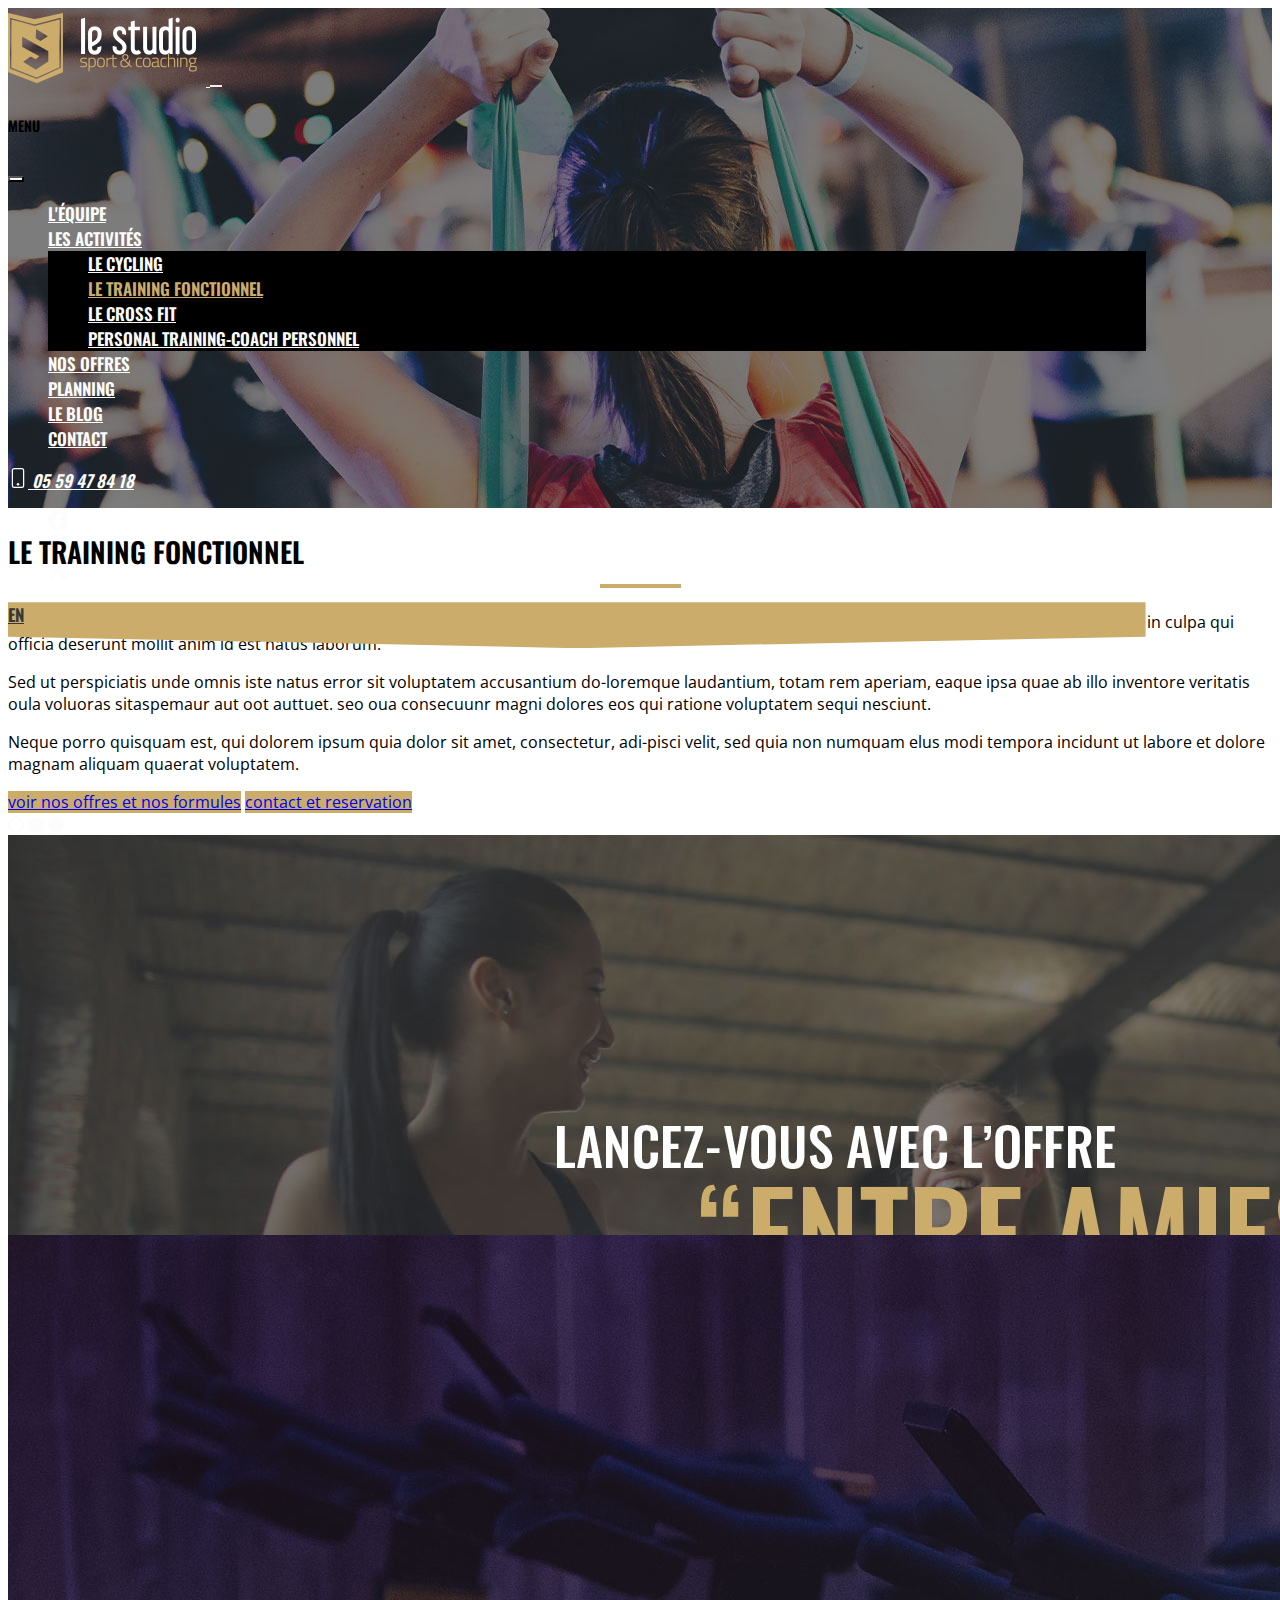
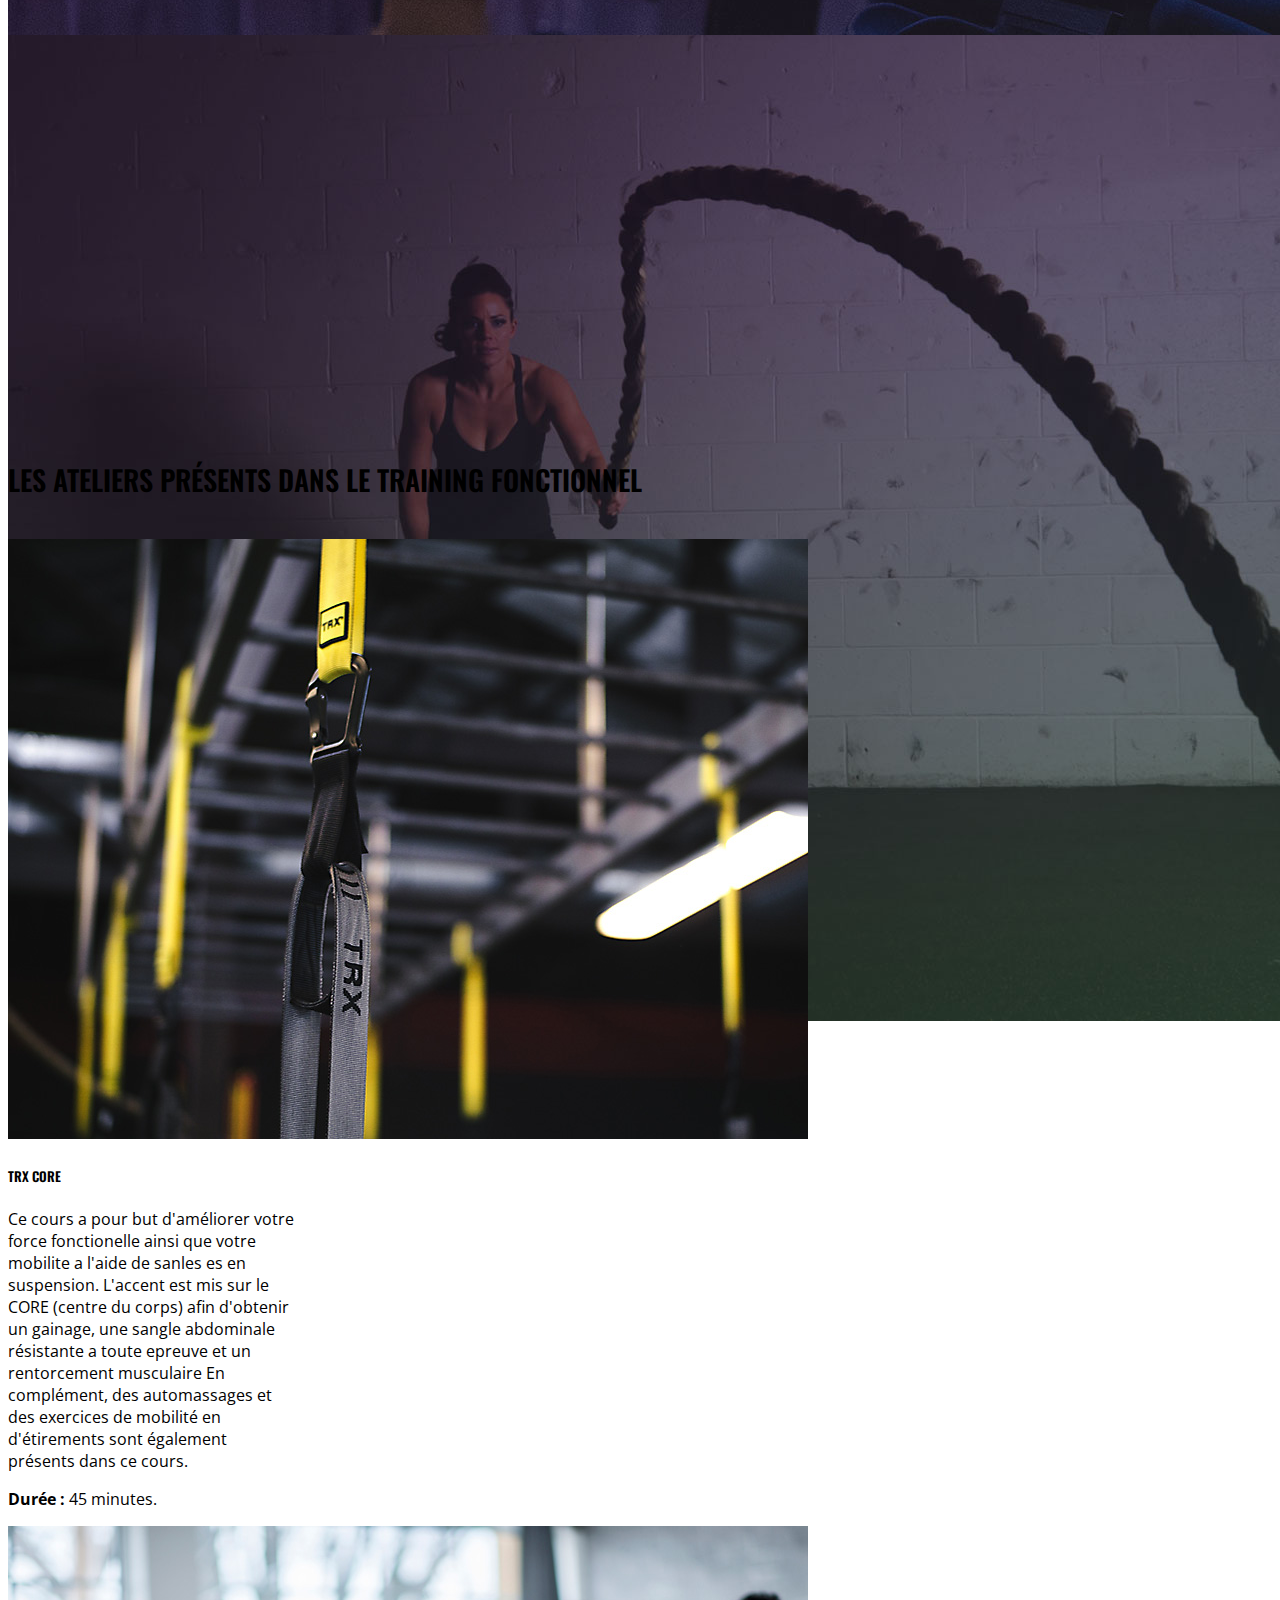
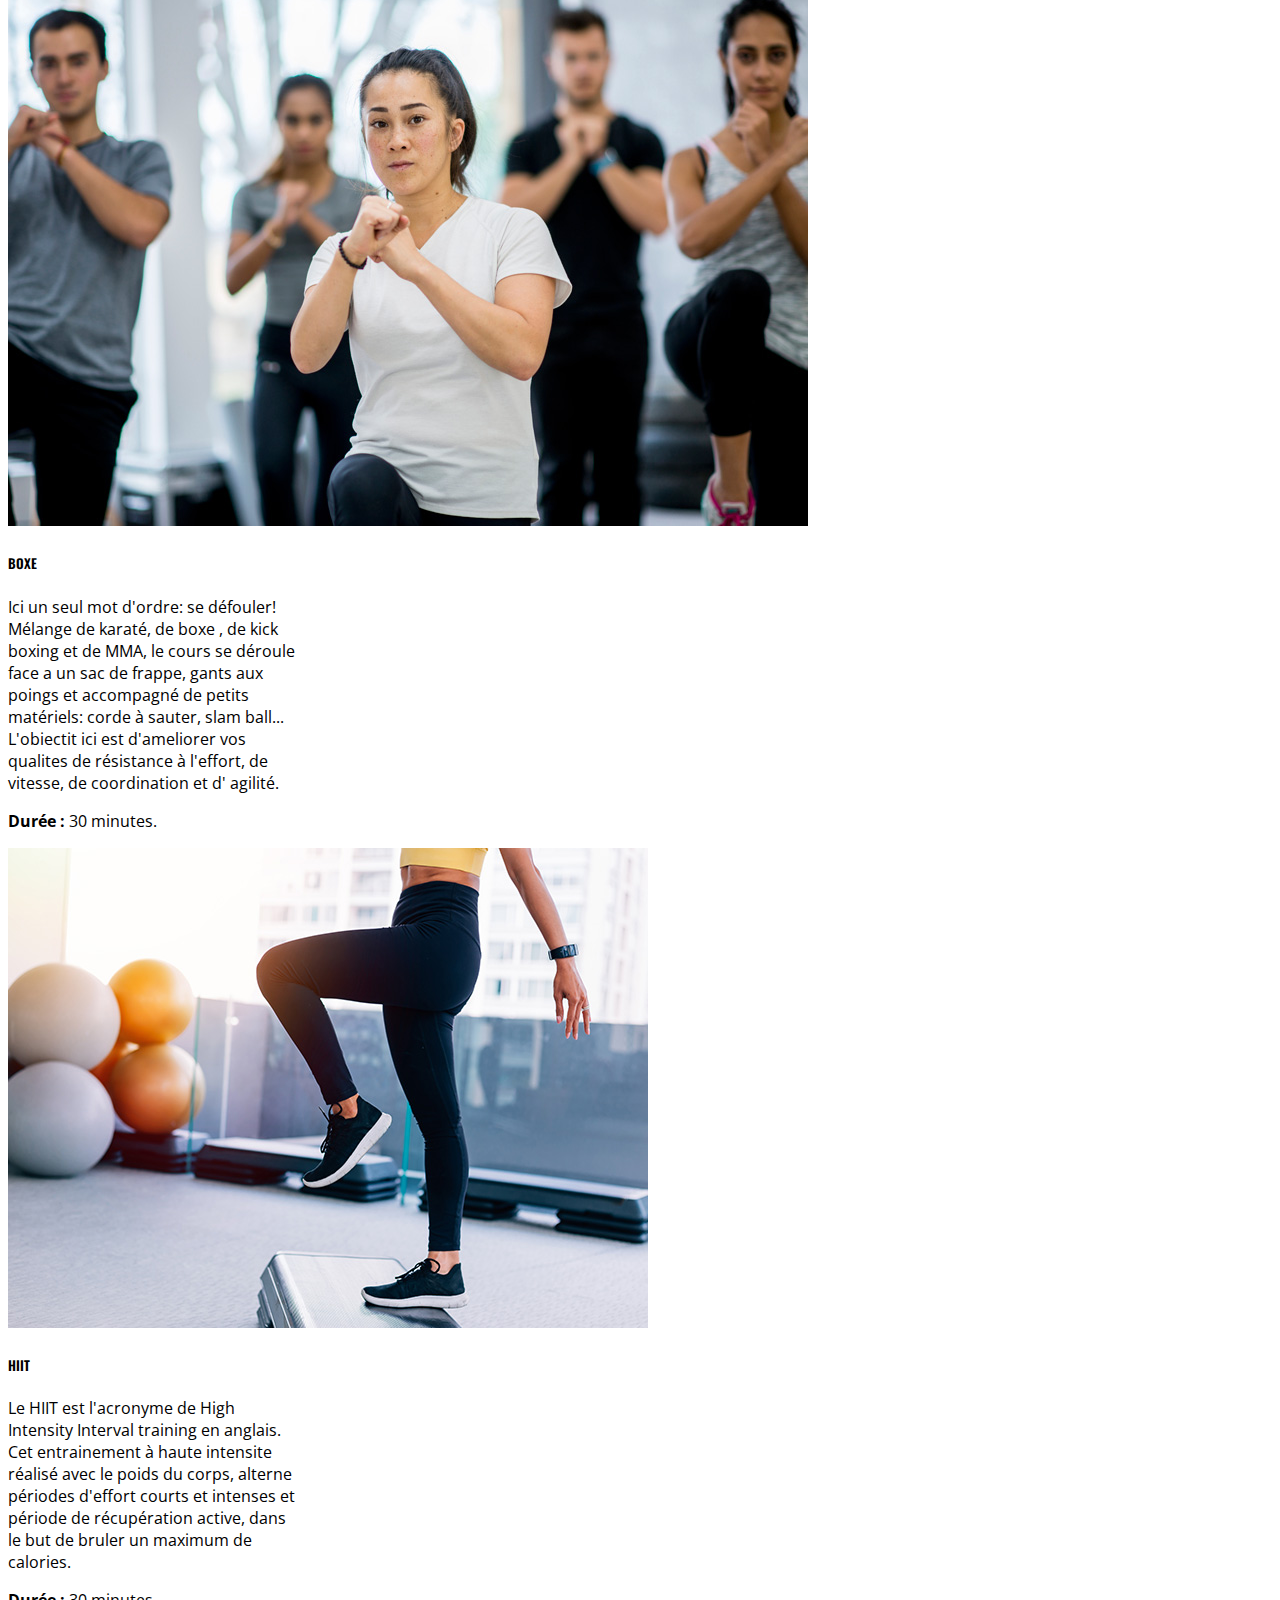
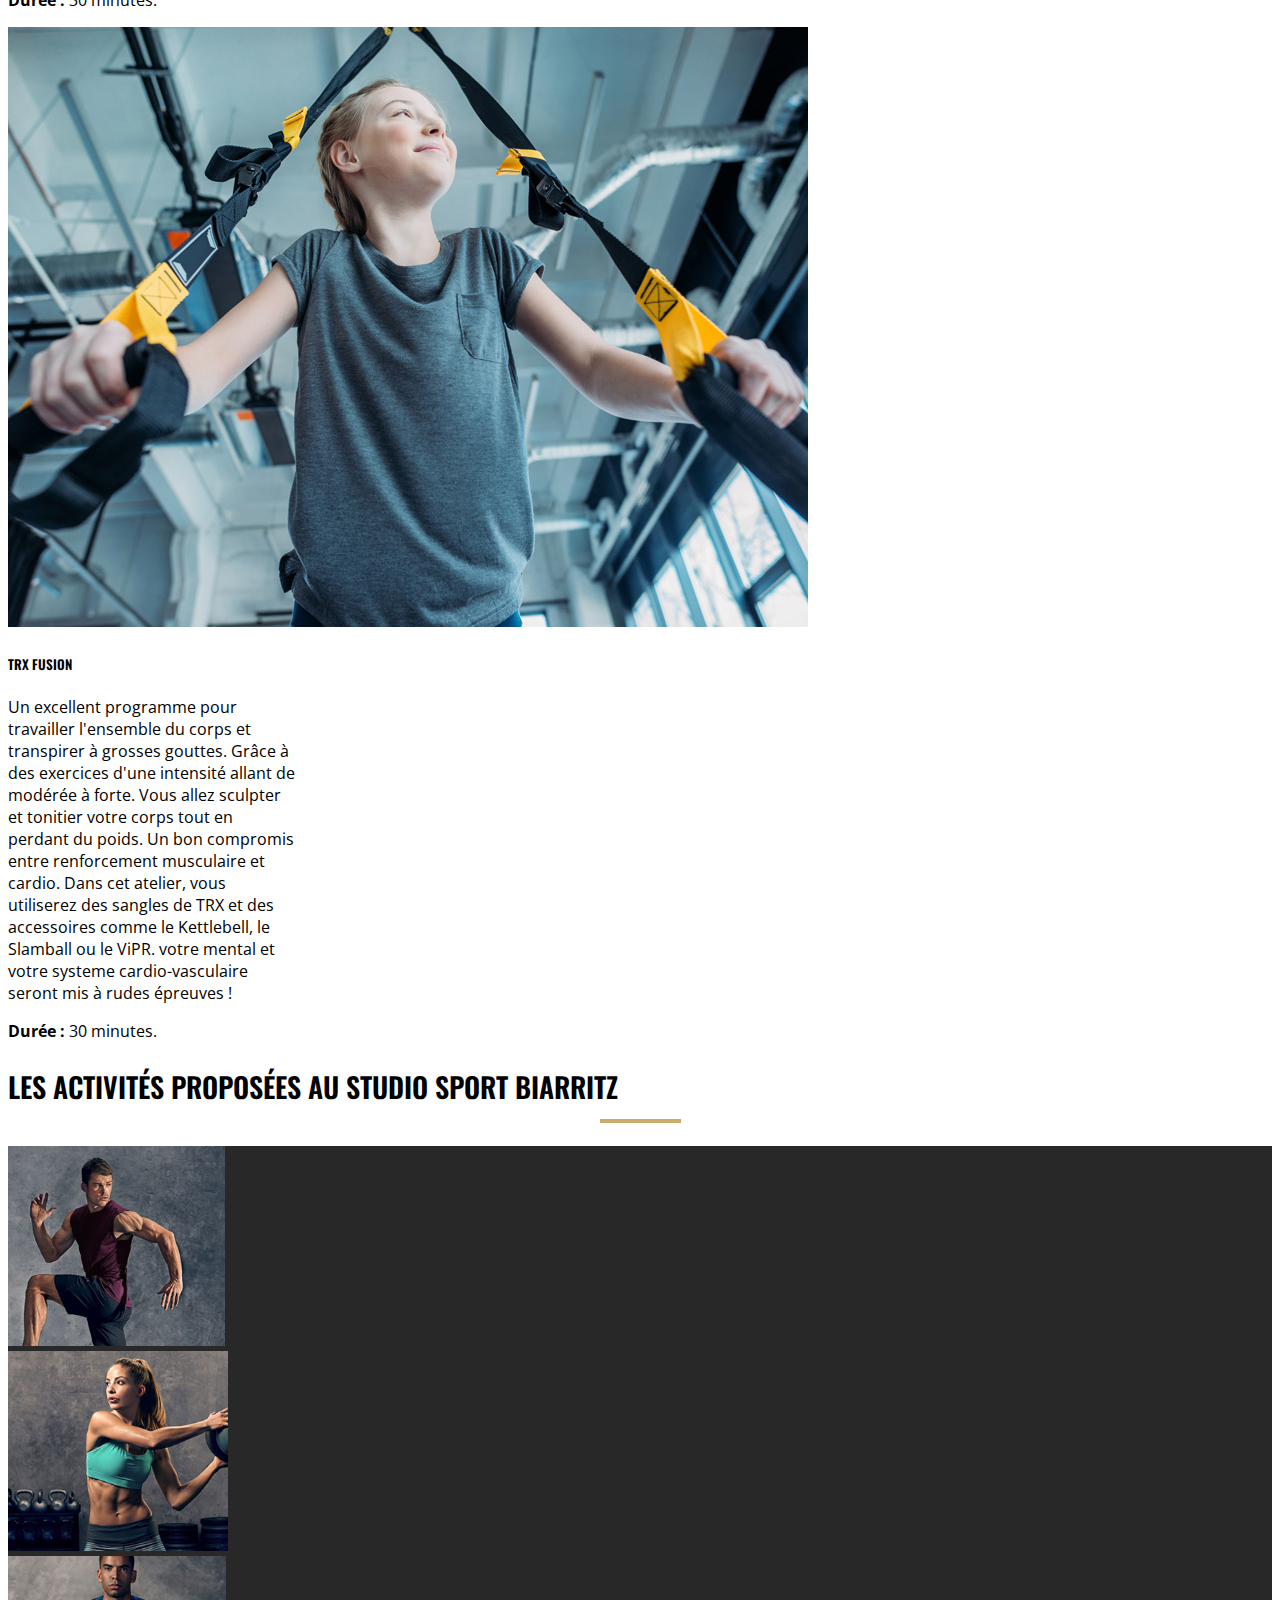
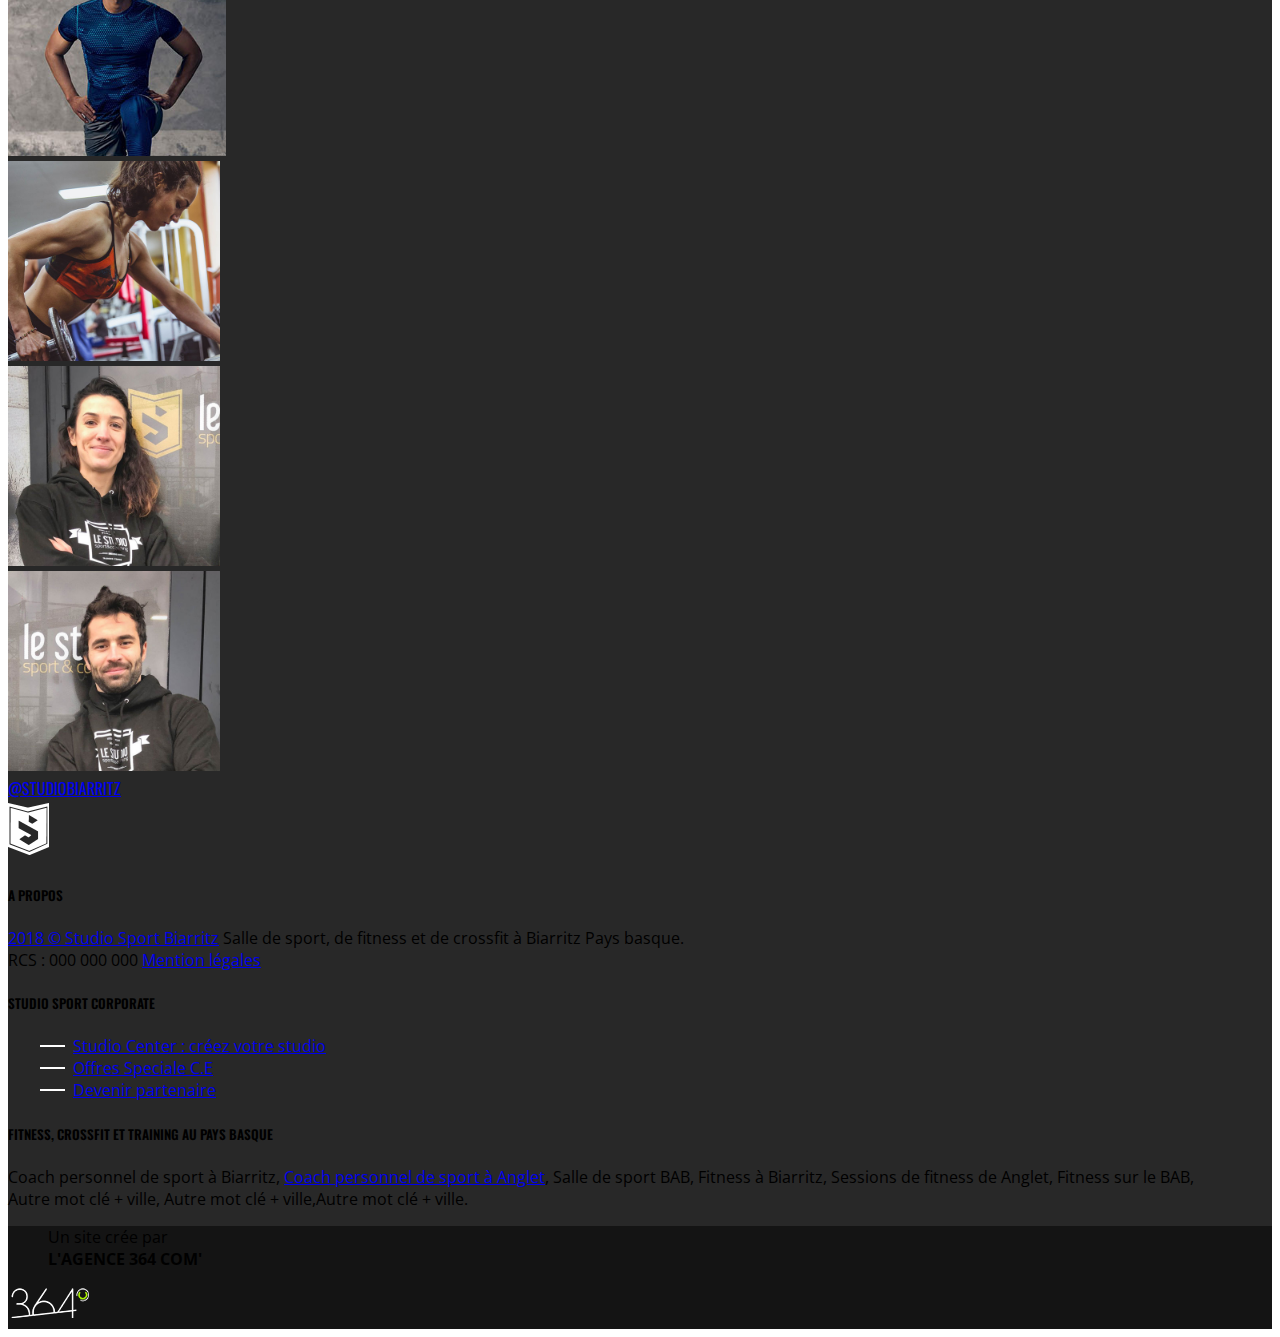
<file: presentation.html>
<!DOCTYPE html>
<html lang="fr">

<head>
    <meta charset="UTF-8">
    <meta name="viewport" content="width=device-width, initial-scale=1.0">

    <!-- Favicon -->
    <link rel="apple-touch-icon" sizes="180x180" href="./assets/img/icons/apple-touch-icon.png">
    <link rel="icon" type="image/png" sizes="32x32" href="./assets/img/icons/favicon-32x32.png">
    <link rel="icon" type="image/png" sizes="16x16" href="./assets/img/icons/favicon-16x16.png">

    <!-- Font Awesome -->
    <link rel="stylesheet" href="https://cdnjs.cloudflare.com/ajax/libs/font-awesome/6.5.1/css/all.min.css" integrity="sha512-DTOQO9RWCH3ppGqcWaEA1BIZOC6xxalwEsw9c2QQeAIftl+Vegovlnee1c9QX4TctnWMn13TZye+giMm8e2LwA==" crossorigin="anonymous" referrerpolicy="no-referrer">

    <!-- Bootstrap Libraries -->
    <link href="https://cdn.jsdelivr.net/npm/bootstrap@5.3.2/dist/css/bootstrap.min.css" rel="stylesheet" integrity="sha384-T3c6CoIi6uLrA9TneNEoa7RxnatzjcDSCmG1MXxSR1GAsXEV/Dwwykc2MPK8M2HN" crossorigin="anonymous">

    <script defer src="https://cdn.jsdelivr.net/npm/bootstrap@5.3.2/dist/js/bootstrap.bundle.min.js" integrity="sha384-C6RzsynM9kWDrMNeT87bh95OGNyZPhcTNXj1NW7RuBCsyN/o0jlpcV8Qyq46cDfL" crossorigin="anonymous"></script>

    <!-- Custom CSS -->
    <link rel="stylesheet" href="./css/style.css">

    <!-- SEO -->
    <title>Le studio, sport & coaching - Accueil</title>
    <meta name="Description" content="La salle de sport Le Studio est situé sur Biarritz dans le department 64 proche de la mer, des cours de TRX et Crossfit vous serons proposer et plusieur machines de haute technologie et de performance.">
    <meta name="keywords" content="Salle de sport,Fitness,Entraînement,Cours de fitness,Musculation,Remise en forme,Coaching sportif,Programme d'entraînement,Gym,Exercices,Entraînement personnel,Cardio,Entraînement en groupe,Bien-être,Santé et fitness,Salle de musculation">
</head>

<body id="presentation">
    <!-- Haut de page -->
    <header class="bg-darkbrown">
        <div class="nav_container position-relative w-90 m-auto fw-normal text-uppercase">
            <nav class="navbar navbar-expand-xl w-100 position-absolute z-2 pt-0">
                <div class="container-fluid">
                    <a class="navbar-brand m-0 p-0" href="index.html" aria-current="page">
                        <picture>
                            <source media="(min-width: 576px)" srcset="./assets/img/logo.png">
                            <img src="./assets/img/logo_small.webp" alt="Le studio, sport & coaching">
                        </picture>
                    </a>

                    <button class="navbar-toggler" type="button" data-bs-toggle="offcanvas" data-bs-target="#offcanvasNavbar" aria-controls="offcanvasNavbar" aria-label="Toggle navigation">
                        <span class="navbar-toggler-icon"></span>
                    </button>

                    <div class="offcanvas offcanvas-end" tabindex="-1" id="offcanvasNavbar" aria-labelledby="offcanvasNavbarLabel">
                        <div class="offcanvas-header">
                            <h5 class="offcanvas-title text-white-50" id="offcanvasNavbarLabel">Menu</h5>
                            <button type="button" class="btn-close" data-bs-dismiss="offcanvas" aria-label="Close"></button>
                        </div>
                        <div class="offcanvas-body justify-content-around">
                            <ul class="navbar-nav navbar-gold-hover-color">
                                <li class="nav-item">
                                    <a class="nav-link py-custom px-4 text-nowrap" href="404.html">L'équipe</a>
                                </li>
                                <li class="nav-item dropdown">
                                    <a class="nav-link py-custom px-4 text-nowrap" href="404.html" role="button" data-bs-toggle="dropdown" aria-expanded="false">
                                        Les activités
                                    </a>
                                    <ul class="dropdown-menu dropdown-black-bg rounded-0 mt-0 link-hover-gold">
                                        <li><a class="dropdown-item bg-transparent" href="404.html">Le cycling</a></li>
                                        <li><a class="dropdown-item bg-transparent active" href="presentation.html" aria-current="true">Le training fonctionnel</a></li>
                                        <li><a class="dropdown-item bg-transparent" href="404.html">Le cross fit</a></li>
                                        <li><a class="dropdown-item bg-transparent" href="404.html">Personal training-coach personnel</a></li>
                                    </ul>
                                </li>
                                <li class="nav-item">
                                    <a class="nav-link py-custom px-4 text-nowrap" href="404.html">Nos offres</a>
                                </li>
                                <li class="nav-item">
                                    <a class="nav-link py-custom px-4 text-nowrap" href="404.html">Planning</a>
                                </li>
                                <li class="nav-item">
                                    <a class="nav-link py-custom px-4 text-nowrap" href="404.html">Le Blog</a>
                                </li>
                                <li class="nav-item">
                                    <a class="nav-link py-custom px-4 text-nowrap" href="contact.html">Contact</a>
                                </li>
                            </ul>

                            <address class="navbar-nav d-none d-xxl-flex align-items-center link-hover-gold">
                                <div class="nav-item">
                                    <a class="nav-link d-flex align-items-center column-gap-1 p-0" href="tel:+33559478418">
                                        <svg xmlns="http://www.w3.org/2000/svg" fill="currentColor" class="bi bi-phone" viewBox="0 0 16 16">
                                            <path d="M11 1a1 1 0 0 1 1 1v12a1 1 0 0 1-1 1H5a1 1 0 0 1-1-1V2a1 1 0 0 1 1-1zM5 0a2 2 0 0 0-2 2v12a2 2 0 0 0 2 2h6a2 2 0 0 0 2-2V2a2 2 0 0 0-2-2z" />
                                            <path d="M8 14a1 1 0 1 0 0-2 1 1 0 0 0 0 2" />
                                        </svg> <span>05 59 47 84 18</span>
                                    </a>
                                </div>
                            </address>

                            <ul class="navbar-nav d-none d-xl-flex align-items-center column-gap-2 link-hover-gold">
                                <li class="nav-item">
                                    <a class="nav-link d-flex p-0" href="404.html">
                                        <svg xmlns="http://www.w3.org/2000/svg" fill="currentColor" class="bi bi-facebook" viewBox="0 0 16 16">
                                            <path d="M16 8.049c0-4.446-3.582-8.05-8-8.05C3.58 0-.002 3.603-.002 8.05c0 4.017 2.926 7.347 6.75 7.951v-5.625h-2.03V8.05H6.75V6.275c0-2.017 1.195-3.131 3.022-3.131.876 0 1.791.157 1.791.157v1.98h-1.009c-.993 0-1.303.621-1.303 1.258v1.51h2.218l-.354 2.326H9.25V16c3.824-.604 6.75-3.934 6.75-7.951" />
                                        </svg>
                                    </a>
                                </li>
                                <li class="nav-item">
                                    <a class="nav-link d-flex p-0" href="404.html">
                                        <svg xmlns="http://www.w3.org/2000/svg" fill="currentColor" class="bi bi-instagram" viewBox="0 0 16 16">
                                            <path d="M8 0C5.829 0 5.556.01 4.703.048 3.85.088 3.269.222 2.76.42a3.917 3.917 0 0 0-1.417.923A3.927 3.927 0 0 0 .42 2.76C.222 3.268.087 3.85.048 4.7.01 5.555 0 5.827 0 8.001c0 2.172.01 2.444.048 3.297.04.852.174 1.433.372 1.942.205.526.478.972.923 1.417.444.445.89.719 1.416.923.51.198 1.09.333 1.942.372C5.555 15.99 5.827 16 8 16s2.444-.01 3.298-.048c.851-.04 1.434-.174 1.943-.372a3.916 3.916 0 0 0 1.416-.923c.445-.445.718-.891.923-1.417.197-.509.332-1.09.372-1.942C15.99 10.445 16 10.173 16 8s-.01-2.445-.048-3.299c-.04-.851-.175-1.433-.372-1.941a3.926 3.926 0 0 0-.923-1.417A3.911 3.911 0 0 0 13.24.42c-.51-.198-1.092-.333-1.943-.372C10.443.01 10.172 0 7.998 0h.003zm-.717 1.442h.718c2.136 0 2.389.007 3.232.046.78.035 1.204.166 1.486.275.373.145.64.319.92.599.28.28.453.546.598.92.11.281.24.705.275 1.485.039.843.047 1.096.047 3.231s-.008 2.389-.047 3.232c-.035.78-.166 1.203-.275 1.485a2.47 2.47 0 0 1-.599.919c-.28.28-.546.453-.92.598-.28.11-.704.24-1.485.276-.843.038-1.096.047-3.232.047s-2.39-.009-3.233-.047c-.78-.036-1.203-.166-1.485-.276a2.478 2.478 0 0 1-.92-.598 2.48 2.48 0 0 1-.6-.92c-.109-.281-.24-.705-.275-1.485-.038-.843-.046-1.096-.046-3.233 0-2.136.008-2.388.046-3.231.036-.78.166-1.204.276-1.486.145-.373.319-.64.599-.92.28-.28.546-.453.92-.598.282-.11.705-.24 1.485-.276.738-.034 1.024-.044 2.515-.045v.002zm4.988 1.328a.96.96 0 1 0 0 1.92.96.96 0 0 0 0-1.92zm-4.27 1.122a4.109 4.109 0 1 0 0 8.217 4.109 4.109 0 0 0 0-8.217zm0 1.441a2.667 2.667 0 1 1 0 5.334 2.667 2.667 0 0 1 0-5.334" />
                                        </svg>
                                    </a>
                                </li>
                                <li class="nav-item">
                                    <a class="nav-link d-flex p-0" href="404.html">
                                        <svg xmlns="http://www.w3.org/2000/svg" fill="currentColor" class="bi bi-twitter-x" viewBox="0 0 16 16">
                                            <path d="M12.6.75h2.454l-5.36 6.142L16 15.25h-4.937l-3.867-5.07-4.425 5.07H.316l5.733-6.57L0 .75h5.063l3.495 4.633L12.601.75Zm-.86 13.028h1.36L4.323 2.145H2.865l8.875 11.633Z" />
                                        </svg>
                                    </a>
                                </li>
                            </ul>

                            <div class="lang d-flex justify-content-center align-items-center mt-5 mt-xl-0 pb-2 px-2 bg-gold">
                                <a href="404.html" class="link-goldgrey fw-semibold">EN</a>
                            </div>
                        </div>
                    </div>
                </div>
            </nav>
        </div>
    </header>

    <main class="py-5">
        <section>
            <div class="container-sm">
                <h2 class="text-center">LE TRAINING FONCTIONNEL</h2>
                <div class="box d-md-flex">

                    <!-- card row -->

                    <div class="text-content m-auto p-1 mr-1 col">
                        <div class="card-body mt-5">
                            <p class="card-text">
                                Duis aute irure dolor in reprehenderit in voluptate velit esse illum
                                dolore eu fugiat nulla pariatur.
                                Excepteur sint occaecat cupidatat non proident, sunt in culpa qui officia deserunt
                                mollit anim id est natus laborum.
                            </p>
                            <p class="card-text">
                                Sed ut perspiciatis unde omnis iste natus error sit voluptatem accusantium
                                do-loremque laudantium, totam rem aperiam, eaque ipsa quae ab illo inventore
                                veritatis oula voluoras sitaspemaur aut oot auttuet. seo oua consecuunr magni dolores
                                eos qui ratione voluptatem sequi nesciunt.
                            </p>
                            <p class="card-text">
                                Neque porro quisquam est, qui dolorem ipsum quia dolor sit amet, consectetur,
                                adi-pisci velit, sed quia non numquam elus modi tempora incidunt ut labore et
                                dolore magnam aliquam quaerat voluptatem.
                            </p>

                            <div class="fs-5 text-uppercase fw-semibold row gap-4 text-center p-4">
                                <a class="text-wrap col py-2 bg-gold text-white text-decoration-none px-5" href="404.html">voir nos offres et nos formules</a>
                                <a class="text-wrap  col py-2 bg-gold text-white text-decoration-none px-5" href="404.html">contact et reservation</a>
                            </div>
                        </div>
                    </div>

                    <!-- carrousel slider -->
                    <div class="w-100 mt-5 p-1 ml-1 col">
                        <div id="carouselExampleIndicators" class="carousel slide">
                            <div class="carousel-indicators circle-indicators z-1">
                                <button type="button" data-bs-target="#carouselExampleIndicators" data-bs-slide-to="0" class="active" aria-current="true" aria-label="Slide 1"></button>
                                <button type="button" data-bs-target="#carouselExampleIndicators" data-bs-slide-to="1" aria-label="Slide 2"></button>
                                <button type="button" data-bs-target="#carouselExampleIndicators" data-bs-slide-to="2" aria-label="Slide 3"></button>
                            </div>

                            <div class="carousel-inner">
                                <div class="carousel-item active">
                                    <img src="./assets/img/slider/slide_1.jpg" class="d-block h-100 w-100 m-xl-auto" alt="Slide 1">
                                </div>
                                <div class="carousel-item">
                                    <img src="./assets/img/slider/slide_2.jpg" class="d-block h-100 w-100 m-auto" alt="Slide 2">
                                </div>
                                <div class="carousel-item">
                                    <img src="./assets/img/slider/slide_3.jpg" class="d-block h-100 w-100 m-auto" alt="Slide 3">
                                </div>
                            </div>
                        </div>
                    </div>
                </div>

                <div class="container px-0 pb-2 border-bottom border-1 mt-5">
                    <h2 class="text-center">LES ATELIERS PRÉSENTS DANS LE TRAINING FONCTIONNEL</h2>
                    <div class="row g-0 d-flex align justify-content-around mt-5">
                        
                        <div class="card border-0 col-md-12 col-lg-6 col-xl-3" style="width: 18rem;">
                            <img src="./assets/img/card/presentation/trx.jpg" class="card-img-top rounded-0" alt="TRX">
                            <div class="card-body">
                                <h5 class="card-title text-center">TRX CORE</h5>
                                <p class="card-text">
                                    Ce cours a pour but d'améliorer votre force fonctionelle ainsi que votre mobilite a l'aide de sanles es en suspension.
                                    L'accent est mis sur le CORE (centre du corps) afin d'obtenir un gainage, une sangle abdominale résistante a toute epreuve 
                                    et un rentorcement musculaire En complément, des automassages et des exercices de mobilité en d'étirements sont également 
                                    présents dans ce cours.
                                </p>
                                <p>
                                    <strong>Durée :</strong> 45 minutes.
                                </p>
                            </div>
                        </div>
                        <div class="card border-0 col-md-12 col-lg-6 col-xl-3" style="width: 18rem;">
                            <img src="./assets/img/card/presentation/boxe.jpg" class="card-img-top rounded-0"
                                alt="Boxe">
                            <div class="card-body">
                                <h5 class="card-title text-center">BOXE</h5>
                                <p class="card-text">
                                    Ici un seul mot d'ordre: se défouler! Mélange de karaté, de boxe , de kick
                                    boxing et de MMA, le cours se déroule face a un sac de frappe, gants aux poings et accompagné de petits
                                    matériels: corde à sauter, slam ball...
                                    L'obiectit ici est d'ameliorer vos qualites de résistance à l'effort,
                                    de vitesse, de coordination et d' agilité.
                                </p>
                                <p>
                                    <strong>Durée :</strong> 30 minutes.
                                </p>
                            </div>
                        </div>
                        <div class="card border-0 col-md-12 col-lg-6 col-xl-3" style="width: 18rem;">
                            <img src="./assets/img/card/presentation/hiit.jpg" class="card-img-top rounded-0" alt="Hiit">
                            <div class="card-body">
                                <h5 class="card-title text-center">HIIT</h5>
                                <p class="last card-text">
                                    Le HIIT est l'acronyme de High Intensity Interval training en anglais.
                                    Cet entrainement à haute intensite réalisé avec le poids du corps, alterne
                                    périodes d'effort courts et intenses et période de récupération active, 
                                    dans le but de bruler un maximum de calories.
                                </p>
                                <p>
                                    <strong>Durée :</strong> 30 minutes.
                                </p>
                            </div>
                        </div>
                        <div class="card border-0 col-md-12 col-lg-6 col-xl-3" style="width: 18rem;">
                            <img src="./assets/img/card/presentation/trxfusion.jpg" class="card-img-top rounded-0" alt="TRX Fusion">
                            <div class="card-body">
                                <h5 class="card-title text-center">TRX FUSION</h5>
                                <p class="card-text">
                                    Un excellent programme pour travailler
                                    l'ensemble du corps et transpirer à grosses gouttes. 
                                    Grâce à des exercices d'une intensité allant de modérée à forte. 
                                    Vous allez sculpter et tonitier votre corps tout en perdant du poids.
                                    Un bon compromis entre renforcement musculaire et cardio.
                                    Dans cet atelier, vous utiliserez des sangles de TRX et des accessoires
                                    comme le Kettlebell, le Slamball ou le ViPR. votre mental et votre systeme
                                    cardio-vasculaire seront mis à rudes épreuves !
                                </p>
                                <p>
                                    <strong>Durée :</strong> 30 minutes.
                                </p>
                            </div>
                        </div>
                    </div>
                </div>
            </div>
            <div class="container-sm mt-5">
                <h2 class="text-center">LES ACTIVITÉS PROPOSÉES AU STUDIO SPORT BIARRITZ</h2>
            </div>
        </section>
    </main>

    <!-- Bas de page -->
    <footer class="container-fluid g-0 bg-darkbrown text-white">
        <div class="insta-slider row align-items-start g-0 position-relative">
            <div class="imgcards col-md-2 position-relative">
                <a href="404.html">
                    <img src="./assets/img/coach/coach_1.jpg" alt="Photo" class="galeriefoot img-fluid w-100">
                </a>
            </div>
            <div class="imgcards col-md-2 position-relative">
                <a href="404.html">
                    <img src="./assets/img/coach/coach_2.jpg" alt="Photo" class="galeriefoot img-fluid w-100">
                </a>
            </div>
            <div class="imgcards col-md-2 position-relative">
                <a href="404.html">
                    <img src="./assets/img/coach/coach_3.jpg" alt="Photo" class="galeriefoot img-fluid w-100">
                </a>
            </div>
            <div class="imgcards col-md-2 position-relative">
                <a href="404.html" class="w-100">
                    <img src="./assets/img/coach/julie-coach-fitness-biarritz.jpg " alt="Photo" class="galeriefoot img-fluid w-100">
                </a>
            </div>
            <div class="imgcards col-md-2 position-relative">
                <a href="404.html">
                    <img src="./assets/img/coach/elise-coach-biarritz-salle-de-sport.jpg " alt="Photo" class="galeriefoot img-fluid w-100">
                </a>
            </div>
            <div class="imgcards col-md-2 position-relative">
                <a href="404.html">
                    <img src="./assets/img/coach/julien-coach-biarritz-fitness-studio-sport.jpg" alt="Photo" class="galeriefoot img-fluid w-100">
                </a>
            </div>
            <a href="404.html" class="btn btn-lg bg-white ff-oswald text-black fw-semibold w-auto position-absolute top-50 start-50 translate-middle px-5 rounded-0">@STUDIOBIARRITZ</a>
        </div>

        <div class="row justify-content-between my-5 mx-auto container py-5 link-hover-gold">
            <div class="col-lg-3 col-md-6 mb-4 mb-md-0 ">
                <div class="d-flex align-items-center gap-3 mb-2">
                    <img src="./assets/img/logo_footer.png" alt="Photo" class="d-block">
                    <h5 class="text-uppercase d-inline ms-2 mb-2">A PROPOS</h5>
                </div>

                <p class="mb-md-0">
                    <a href="404.html" class="d-block fw-semibold text-decoration-none text-white">2018 © Studio Sport Biarritz</a>
                    Salle de sport, de fitness et de crossfit à Biarritz Pays basque.<br>
                    RCS : 000 000 000 <a href="404.html" class="d-block text-white fw-semibold">Mention légales</a>
                </p>
            </div>

            <div class="col-lg-3 col-md-6 mb-4 mb-md-0">
                <h5 class="my-3 text-uppercase">STUDIO SPORT CORPORATE</h5>
                <ul class="list-unstyled fw-semibold lh-lg">
                    <li>
                        <!-- <img src="./assets/img/bg_titre_blanc.png" alt="Trait" class="trait"> -->
                        <a href="404.html" class="text-white text-decoration-none line">Studio Center : créez votre studio</a>
                    </li>
                    <li>
                        <!-- <img src="./assets/img/bg_titre_blanc.png" alt="Trait" class="trait"> -->
                        <a href="404.html" class="text-white text-decoration-none line">Offres Speciale C.E</a>
                    </li>
                    <li>
                        <!-- <img src="./assets/img/bg_titre_blanc.png" alt="Trait" class="trait"> -->
                        <a href="404.html" class="text-white text-decoration-none line">Devenir partenaire</a>
                    </li>
                </ul>
            </div>

            <div class="col-lg-6 col-md-6 mb-4 mb-md-0">
                <h5 class="my-3 text-uppercase">FITNESS, CROSSFIT ET TRAINING AU PAYS BASQUE</h5>
                <p class="fw-semibold lh-lg">
                    Coach personnel de sport à Biarritz, <a href="404.html" class="text-white text-decoration-none">Coach personnel de sport à Anglet</a>, 
                    Salle de sport BAB, Fitness à Biarritz, Sessions de fitness de Anglet, Fitness sur le BAB, <br>
                    Autre mot clé + ville, Autre mot clé + ville,Autre mot clé + ville.</p>
            </div>
        </div>

        <!-- Copyright -->
        <div class="d-flex justify-content-center p-3 text-center bg-darkerbrown">
            <ul class="list-unstyled">
                <li>Un site crée par</li>
                <li><strong>L'AGENCE 364 COM'</strong></li>
            </ul>
            <a class="text-white" href="https://www.364communication.com/realisations.html">
                <img src="./assets/img/364.png" alt="Logo société 364">
            </a>
        </div>
    </footer>

</body>
</html>
</file>
<file: css/style.css>
/* ==========================================================================
  Import CSS
  ========================================================================== */
/* Google Fonts Oswald & Open Sans */
@import url('https://fonts.googleapis.com/css2?family=Open+Sans:ital,wght@0,300;0,400;0,500;0,600;0,700;0,800;1,300;1,400;1,500;1,600;1,700;1,800&family=Oswald:wght@200;300;400;500;600;700&display=swap');

/* ==========================================================================
  Base
  ========================================================================== */

body {
    font-family: 'Open Sans', sans-serif;
    font-weight: 400;
}

h1,
h2,
h3,
h4,
h5,
header {
    font-family: 'Oswald', sans-serif;
    font-weight: 600;
    text-transform: uppercase;
}

ul li {
    list-style: none;
}

/* ==========================================================================
  Custom Bootstrap
  ========================================================================== */

.w-90 {
    width: 90%;
}

.mb-4-custom {
    margin-bottom: 2rem;
}

.mb-6 {
    margin-bottom: 3.75rem;
}

.my-6 {
    margin-top: 3.75rem;
    margin-bottom: 3.75rem;
}

.ff-oswald {
    font-family: 'Oswald', sans-serif;
}

.py-custom {
    padding-top: 1.96rem;
    padding-bottom: 1.96rem;
}

.py-10 {
    padding-top: 6.375rem;
    padding-bottom: 6.375rem;
}

.bg-gold {
    background-color: #CBAC6B;
}

.bg-goldgrey {
    background-color: #373737;
}

.bg-lightgrey {
    background-color: #EDEDED;
}

.bg-darkbrown {
    background-color: #282828;
}

.bg-darkerbrown {
    background-color: #141414;
}

.link-gold a,
.link-hover-gold a:is(:hover, :focus, .active, .show) {
    color: #CBAC6B !important;
}

.link-goldgrey {
    color: #373737 !important;
}

/* Link - Text Underline Effect */

.tdu-transform-scale {
    display: inline-block;
    text-decoration: none;
}

.tdu-transform-scale:after {
    content: "";
    display: block;
    border-bottom: 3px solid black;
    transform: scaleX(0.22);
    transition: transform 250ms ease-in-out;
}

.tdu-transform-scale:hover:after {
    transform: scaleX(1);
}

.tdu-transform-scale.tdu-fromLeft:after {
    transform-origin: left;
}

.tdu-transform-scale.tdu-white:after {
    border-color: white;
}

/* Custom for Activ */
.activs .tdu-transform-scale:after {
    padding-bottom: 0.625rem;
}

.activs .tdu-transform-scale:hover:after {
    transform: scaleX(1.6);
}

/* ==========================================================================
  Header
  ========================================================================== */

/*
  Navbar
  ========================================================================== */

.nav_container {
    font-family: 'Oswald', sans-serif;
    font-size: 1.063rem;
}

.navbar a {
    color: #fcfcfc;
    cursor: pointer;
}

.nav-link svg {
    height: 1.25rem;
}

.button-hover-gold,
.button-hover-gold:is(:hover, :focus, .active, .show),
.navbar-gold-hover-color .nav-link:is(:hover, :focus, .active, .show) {
    color: white;
    background-color: #CBAC6B;
}

.dropdown-black-bg {
    background-color: black;
}

/* Icone sélection langue */

.lang {
    height: 2.875rem;
    clip-path: polygon(0% 0%, 100% 0, 100% 75%, 50% 100%, 0 75%);
}

.offcanvas.show {
    background-color: #141414 !important;
}

/* Burger Bouton and Close - Change color and remove border */

.navbar-toggler,
.navbar-toggler:is(:focus, :active),
.navbar-toggler-icon:focus,
.btn-close:focus {
    outline: none;
    box-shadow: none;
    border: none;
}

.navbar-toggler-icon {
    background-image: url("data:image/svg+xml,%3csvg xmlns='http://www.w3.org/2000/svg' viewBox='0 0 30 30'%3e%3cpath stroke='rgba(255, 255, 255, 1)' stroke-linecap='round' stroke-miterlimit='10' stroke-width='2' d='M4 7h22M4 15h22M4 23h22'/%3e%3c/svg%3e")
}

.btn-close {
    background-image: url("data:image/svg+xml,%3csvg xmlns='http://www.w3.org/2000/svg' viewBox='0 0 16 16' fill='rgba(255, 255, 255, 1)'%3e%3cpath d='M.293.293a1 1 0 0 1 1.414 0L8 6.586 14.293.293a1 1 0 1 1 1.414 1.414L9.414 8l6.293 6.293a1 1 0 0 1-1.414 1.414L8 9.414l-6.293 6.293a1 1 0 0 1-1.414-1.414L6.586 8 .293 1.707a1 1 0 0 1 0-1.414z'/%3e%3c/svg%3e");
}


/*
  Carrousel
  ========================================================================== */

.title-custom {
    font-weight: 500;
    font-size: clamp(1rem, 0.7019rem + 1.2719vw, 2.5rem);
    transform: translateX(-4vw);
}

.title-custom span {
    display: block;
    color: #CBAC6B;
    font-size: clamp(1rem, 0.0064rem + 4.2395vw, 6rem);
    transform: translateX(8vw);
}

.subtitle-custom {
    font-size: clamp(1rem, 0.8261rem + 0.7419vw, 1.875rem);
    font-weight: 400;
    text-transform: uppercase;
}

.circle-indicators.carousel-indicators [data-bs-target].active {
    border: 2px solid #fcfcfc;
    background-color: transparent;
}

.circle-indicators.carousel-indicators [data-bs-target] {
    width: 16px;
    height: 16px;
    border: 2px solid #fcfcfc;
    border-radius: 50%;
    background-color: #fcfcfc;
    color: transparent;
}

.carousel-caption {
    top: 50%;
    transform: translateY(-50%);
}

.carousel-caption .call-to-action {
    margin-top: 4%;
    text-transform: uppercase;
}

/*
  Header Background
  ========================================================================== */

header {
    min-height: 5.625rem;
}

/* Large devices (desktops, 992px and up) */
@media screen and (min-width: 992px) {
    #contact header,
    #presentation header {
        height: 500px;
        background-repeat: no-repeat;
        background-position: center;
        background-size: cover;
    }
    
    #contact header {
        background-image: url(../assets/img/visuel/header_contact.jpg);
    }
    
    #presentation header {
        background-image: url(../assets/img/visuel/header_presentation.jpg);
    }
}

/* ==========================================================================
  Main
  ========================================================================== */

/* Section Title */

main h2 {
    font-size: 1.75rem;
    padding-bottom: 1rem;
    background: bottom center no-repeat url(../assets/img/bg_titre.jpg);
}

#contact main h2 {
    background-position: bottom left;
}

/*
  Activities
  ========================================================================== */

.activs div {
    padding: 3rem;
    background-position: center;
    background-repeat: no-repeat;
    background-size: cover;
}

.activs div img {
    margin-top: 5.875rem;
    margin-bottom: 1.875rem;
}

.activs-01 {
    background-image: url(../assets/img/activites/bg_activite_1.jpg);
}

.activs-02 {
    background-image: url(../assets/img/activites/bg_activite_2.jpg);
}

.activs-03 {
    background-image: url(../assets/img/activites/bg_activite_3.jpg);
}

.activs-04 {
    background-image: url(../assets/img/activites/bg_activite_4.jpg);
}

/*
  Presentation
  ========================================================================== */

#presentation .carousel-item {
    height: 400px;
}

/*
  Contact
  ========================================================================== */

#contact aside h3 {
    font-family: 'Open Sans', sans-serif;
    text-transform: initial;
    font-size: initial;
    font-weight: 700;
}

#contact textarea {
    height: 220px;
}

/* Fix Label on Mobile Menu */

.form-floating > label {
    z-index: 1;
}

/*
  Google Maps
  ========================================================================== */

.gMap {
    height: 668px;
    background: center / cover no-repeat url(../assets/img/map.webp);
}

/* ==========================================================================
  Footer
  ========================================================================== */

.galeriefoot {
    height: 300px;
}

.insta-slider > div > a:hover {
    opacity: 0.5;
}

.imgcards:hover::after{
    content:'\f004 \A0  60 \A0 \A0 \f075 \A0 140';
    width: 100%;
    justify-content: center;
    position: absolute;
    top: 50%;
    left: 50%;
    transform: translate(-50%,-50%);
    font-weight: 900;
    font-family: "Font Awesome 6 Free";
    color: white;
    display: flex;
}

/* footer underline */

.line::before {  
    content:"";
    display: inline-block;
    position: relative;
    top: -5px;
    left: -8px;
    border-bottom: 2px solid white;
    width: 25px;

}

.line:hover::before{
border-color: #CBAC6B
}


@media screen and (max-width: 1530px){   
    .galeriefoot{
        height: 200px;
    }
}

@media screen and (max-width: 816px){
    .galeriefoot{
        height: 400px;
    }
}
</file>
